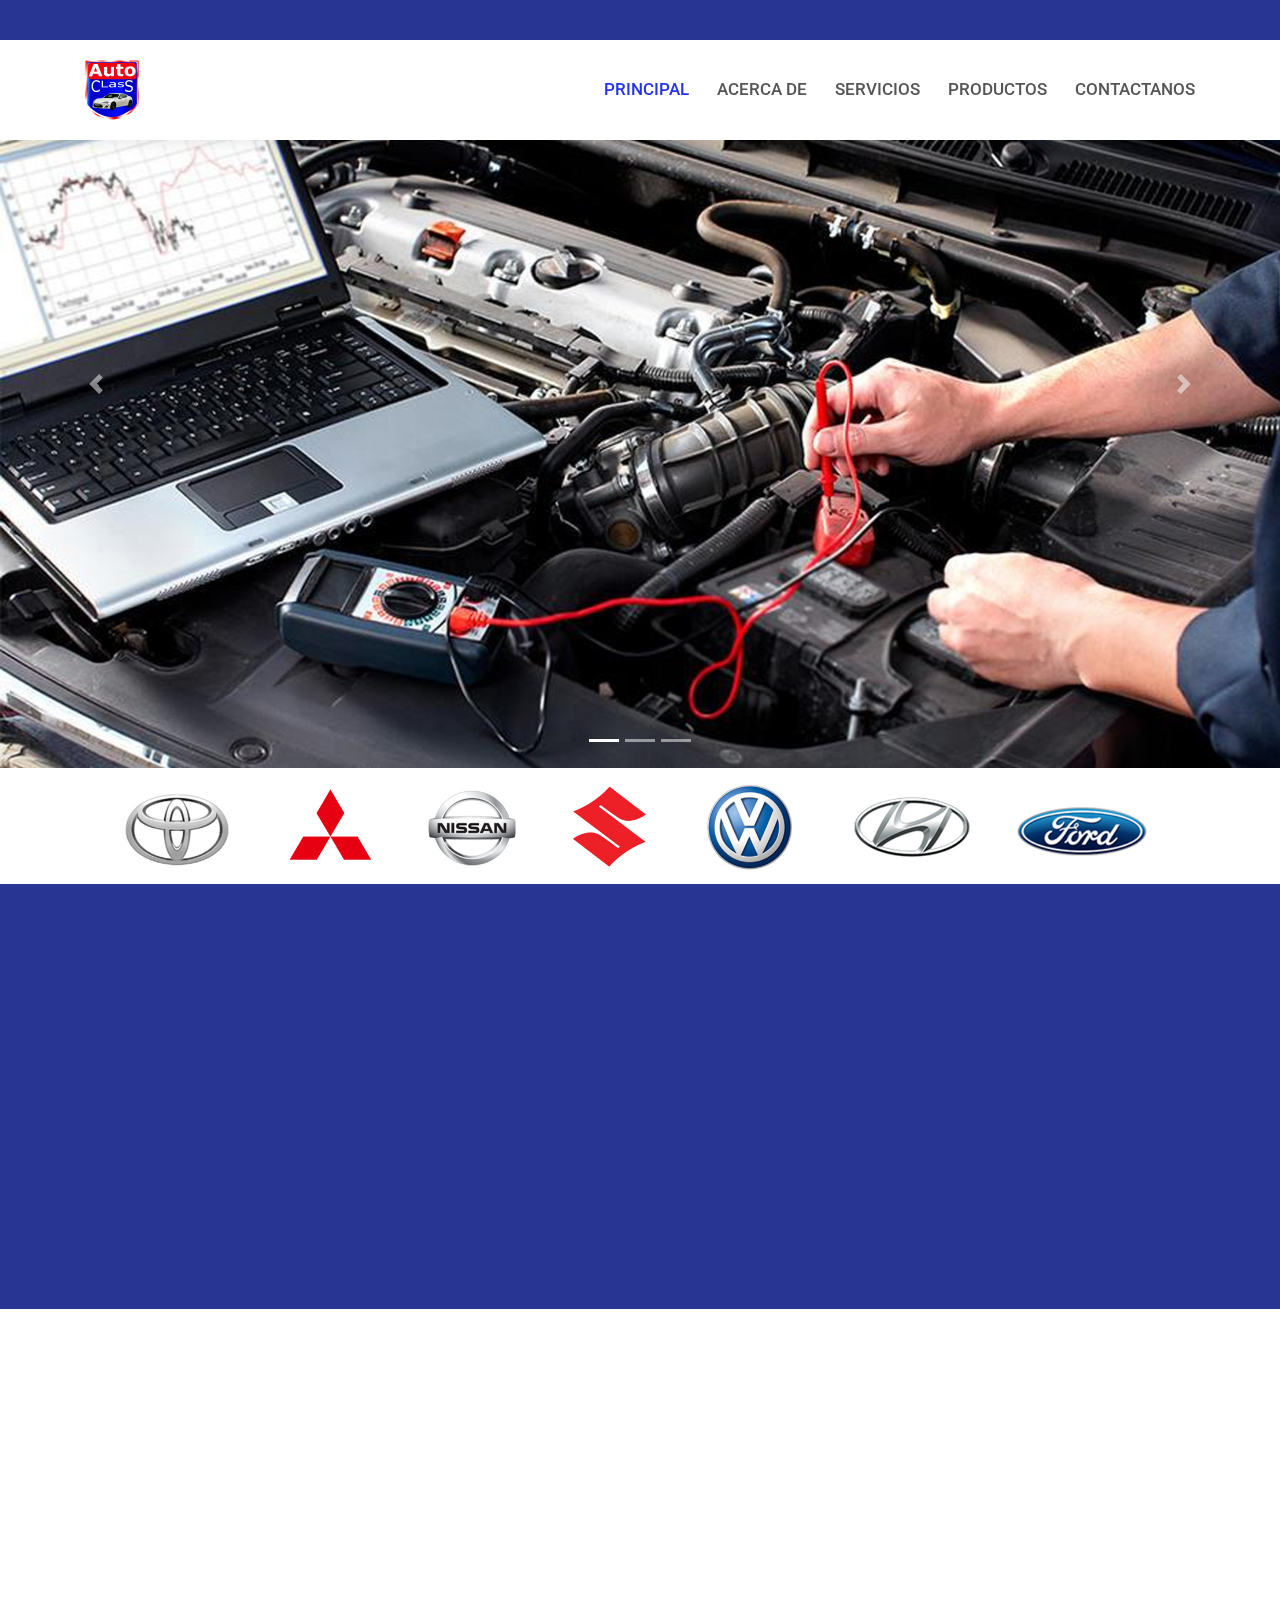
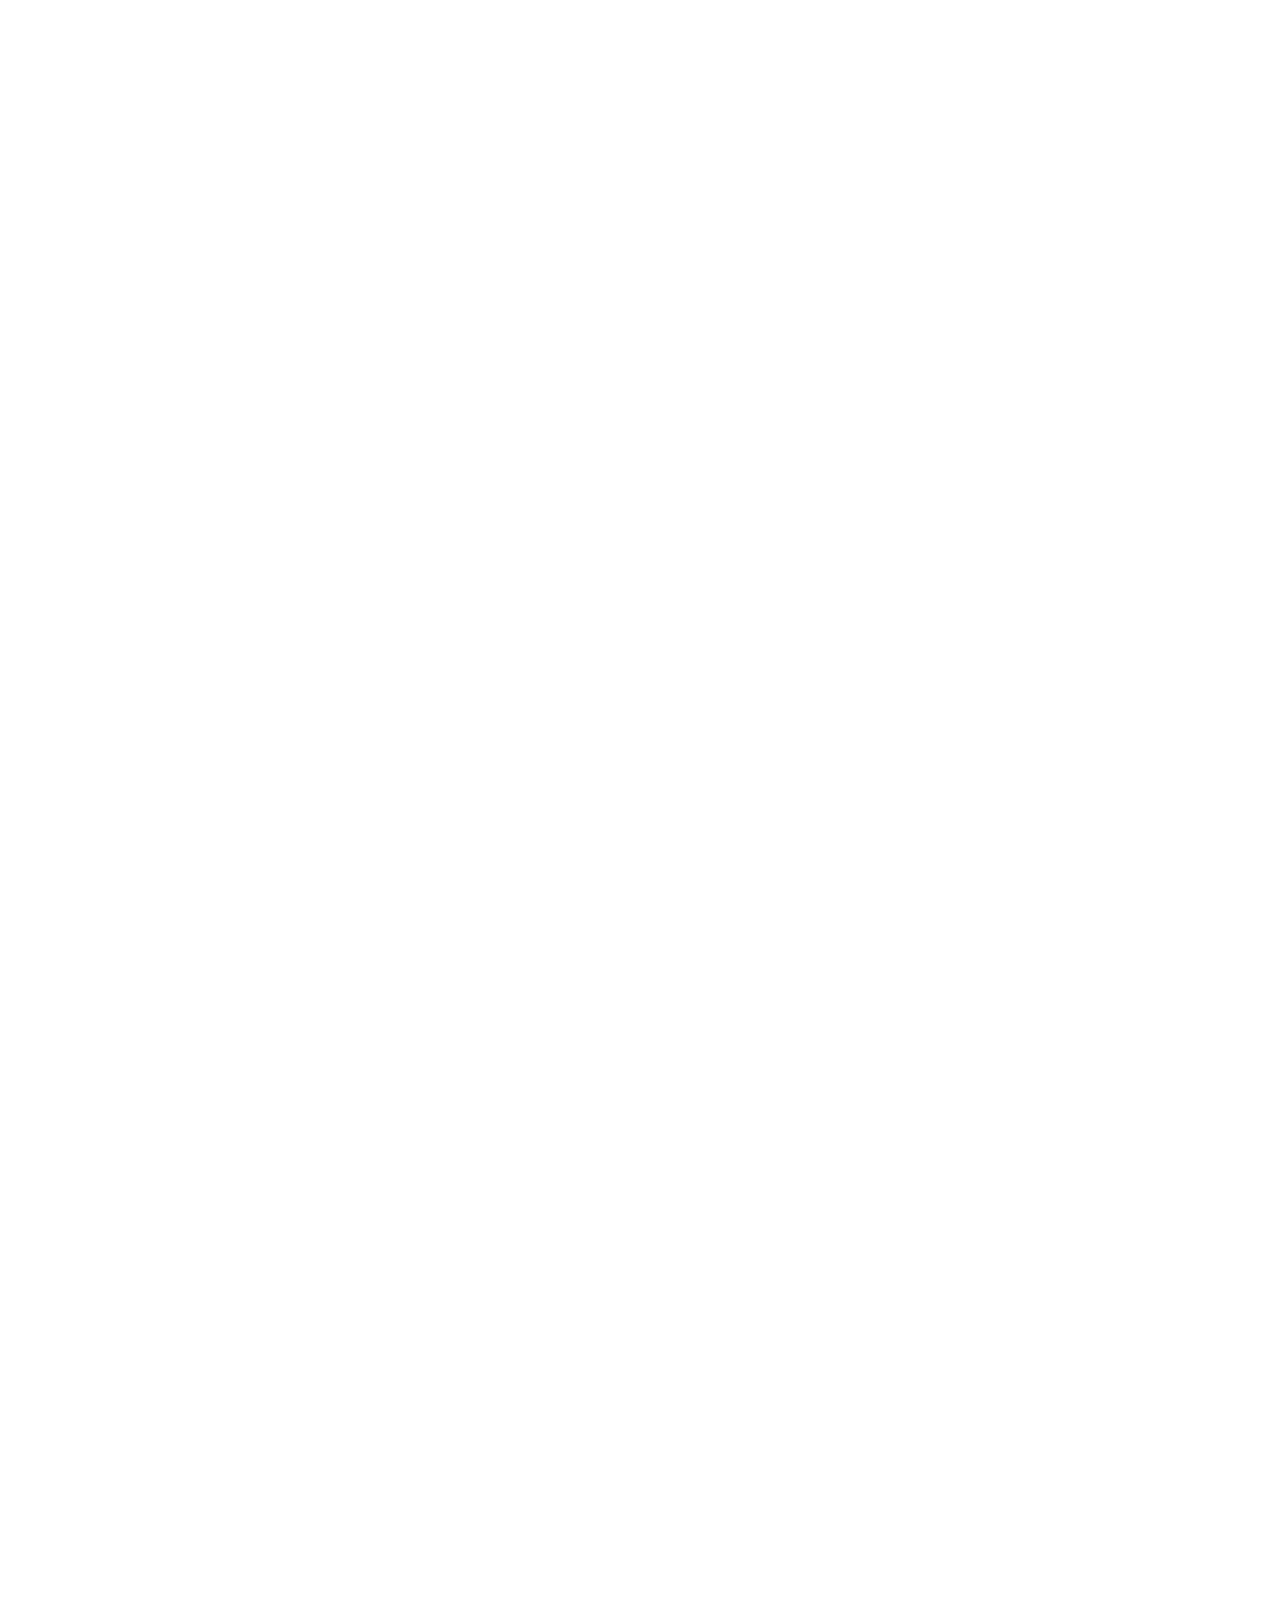
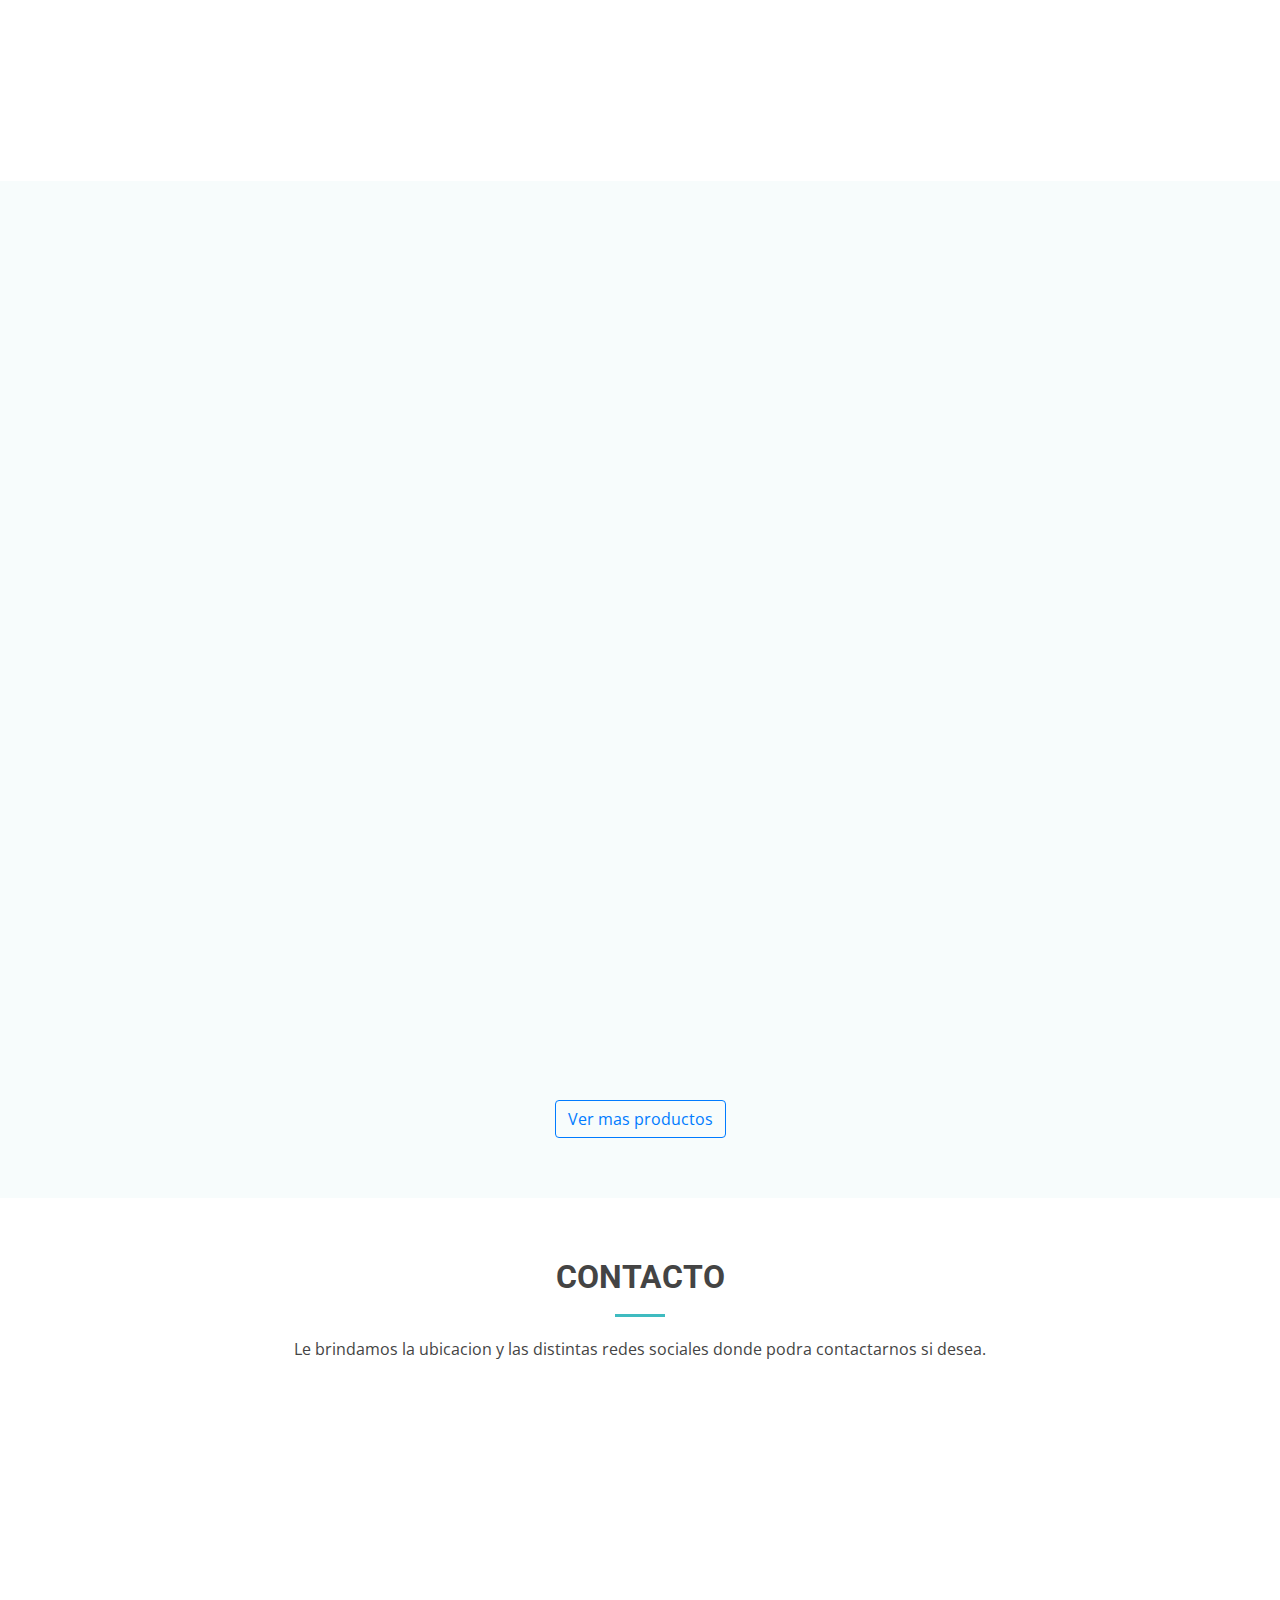
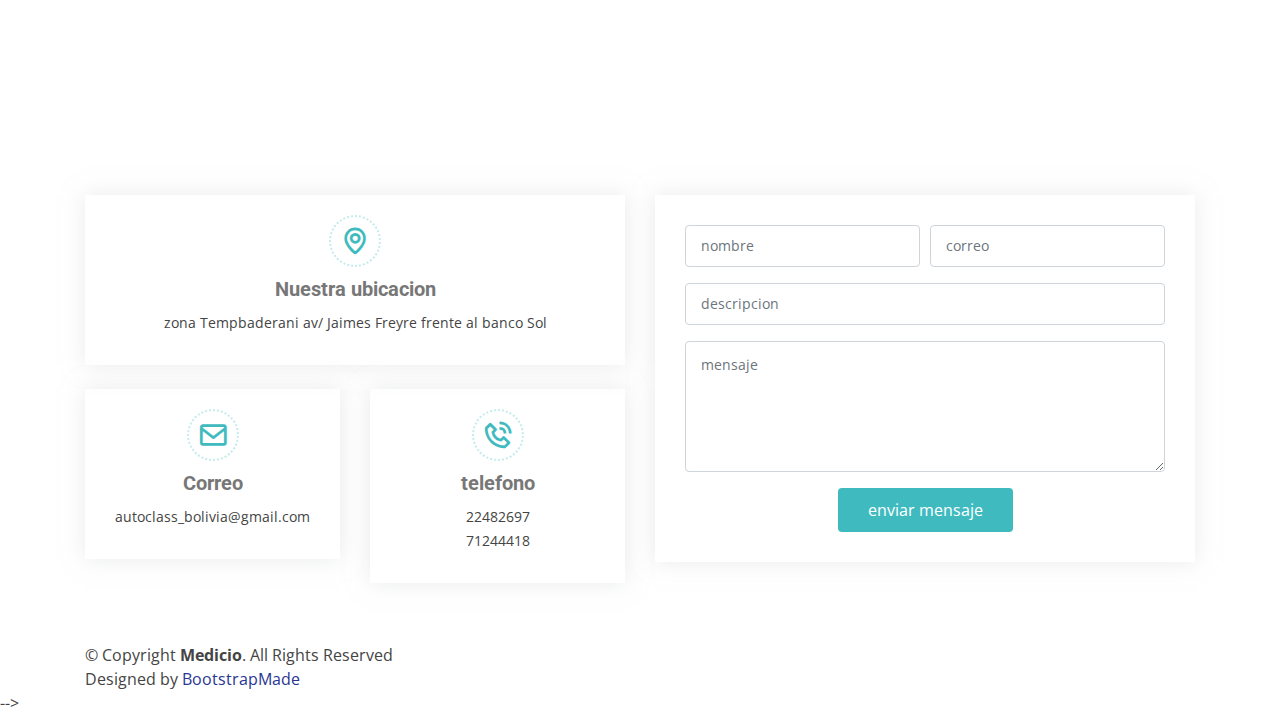
<file: index.html>
<!DOCTYPE html>
<html lang="en">

<head>
  <meta charset="utf-8">
  <meta content="width=device-width, initial-scale=1.0" name="viewport">

  <title>Auto Class</title>
  <meta content="" name="descriptison">
  <meta content="" name="keywords">

  <!-- Favicons -->
  <link href="assets/img/favicon.png" rel="icon">
  <link href="assets/img/apple-touch-icon.png" rel="apple-touch-icon">

  <!-- Google Fonts -->
  <link href="https://fonts.googleapis.com/css?family=Open+Sans:300,300i,400,400i,600,600i,700,700i|Roboto:300,300i,400,400i,500,500i,600,600i,700,700i|Poppins:300,300i,400,400i,500,500i,600,600i,700,700i" rel="stylesheet">

  <!-- Vendor CSS Files -->
  <link href="assets/vendor/bootstrap/css/bootstrap.min.css" rel="stylesheet">
  <link href="assets/vendor/icofont/icofont.min.css" rel="stylesheet">
  <link href="assets/vendor/boxicons/css/boxicons.min.css" rel="stylesheet">
  <link href="assets/vendor/animate.css/animate.min.css" rel="stylesheet">
  <link href="assets/vendor/owl.carousel/assets/owl.carousel.min.css" rel="stylesheet">
  <link href="assets/vendor/venobox/venobox.css" rel="stylesheet">
  <link href="assets/vendor/aos/aos.css" rel="stylesheet">

  <!-- Template Main CSS File -->
  <link href="assets/css/style.css" rel="stylesheet">

</head>

<body>

  <!-- =======  top barra ======= -->
  <div id="topbar" class="d-none d-lg-flex align-items-center fixed-top">
    <div class="container d-flex align-items-center justify-content-between">
      <div class="d-flex align-items-center">

      </div>
      <div class="d-flex align-items-center">

      </div>
    </div>
  </div>
  <!-- ======= encabezado header ======= -->
  <header id="header" class="fixed-top">
   <div class="container d-flex align-items-center">

      <a href="index.html" class="logo mr-auto"><img src="assets/img/logo.png" alt="logo Auto Class"></a>
      <nav class="nav-menu d-none d-lg-block">
        <ul>
          <li class="active"><a href="#main">Principal</a></li>
          <li><a href="#Acercade">Acerca de </a></li>
          <li><a href="#Servicios">Servicios</a></li>
          <li><a href="#Productos">Productos</a></li>
          <li><a href="#Contactanos">contactanos</a></li>
        </ul>
      </nav><!-- .nav-menu -->
      <!--<a href="#appointment" class="appointment-btn scrollto"><span class="d-none d-md-inline">Make an</span> Appointment</a>-->
      </div>
  </header><!-- End Header encabezado-->

  <main id="main">
  <!-- =======  ======= -->
  <div id="hero fixed-top">
    <div id="heroCarousel" class="carousel slide carousel-fade" data-ride="carousel">

      <ol class="carousel-indicators" id="hero-carousel-indicators"></ol>

      <div class="carousel-inner" role="listbox">

        <!-- Slide 1 -->
        <div class="carousel-item active"
       >
          <img src="assets/img/slide/slide-1.jpg" class="img-fluid" alt="Responsive image">
        </div>

        <!-- Slide 2 -->
        <div class="carousel-item" >
          <img src="assets/img/slide/slide-2.jpg" class="img-fluid" alt="Responsive image"> 
        </div>

        <!-- Slide 3 -->
        <div class="carousel-item">
          <img src="assets/img/slide/slide-3.jpg" class="img-fluid" alt="Responsive image"> 
        
      </div>

      <a class="carousel-control-prev" href="#heroCarousel" role="button" data-slide="prev">
        <span class="carousel-control-prev-icon icofont-simple-left" aria-hidden="true"></span>
        <span class="sr-only">Previous</span>
      </a>

      <a class="carousel-control-next" href="#heroCarousel" role="button" data-slide="next">
        <span class="carousel-control-next-icon icofont-simple-right" aria-hidden="true"></span>
        <span class="sr-only">Next</span>
      </a>

    </div>
  </div><!-- End Hero -->


       <!-- ======= Gallery Section ======= -->
    <div id="gallery1" class="gallery1">
      <div class="container" data-aos="fade-up">
        <img src="assets/img/marcas/marcas1.jpg" class="img-fluid" alt="Responsive image">
      </div>
    </div>
    <section id="Acercade" class="cta">
      <div class="container" data-aos="zoom-in">
      <h2 class="fw-300 centrar-texto text-center">Más Sobre Nosotros</h2> <br><br>

      <div class="iconos-nosotros">
          <div class="icono">
              <img src="assets/img/nosotros/mision.png" alt="Icono mision"><br><br>
              <h3>Mision</h3>
              <p>Brindar un servicio de calidad  a nuestros clientes promocionando productos y servicios en electricidad y electrónica automotriz</p>
          </div>

          <div class="icono">
              <img src="assets/img/nosotros/vision.png" alt="Icono vision"><br><br>
              <h3>Vision</h3>
              <p>Ser una empresa de productos y servicios competitivo.</p>
          </div>

          <div class="icono">
              <img src="assets/img/nosotros/objetivo.png" alt="Icono objetivo"><br><br>
              <h3>Objetivo</h3>
              <p>satisfacer a nuestros clientes, brindándoles atención personalizada, con personal calificado</p>
          </div>
      </div>
    </section>

    <!-- ======= Gallery Section ======= -->
    <section id="gallery" class="gallery">
      <div class="container" data-aos="fade-up">

        <div class="section-title">
          <h2>Galeria</h2>
        </div>
        <div class="owl-carousel gallery-carousel" data-aos="fade-up" data-aos-delay="100">
          <a href="assets/img/gallery/gallery-1.jpg" class="venobox" data-gall="gallery-carousel"><img src="assets/img/gallery/gallery-1.jpg" alt=""></a>
          <a href="assets/img/gallery/gallery-2.jpg" class="venobox" data-gall="gallery-carousel"><img src="assets/img/gallery/gallery-2.jpg" alt=""></a>
          <a href="assets/img/gallery/gallery-3.jpg" class="venobox" data-gall="gallery-carousel"><img src="assets/img/gallery/gallery-3.jpg" alt=""></a>
          <a href="assets/img/gallery/gallery-4.jpg" class="venobox" data-gall="gallery-carousel"><img src="assets/img/gallery/gallery-4.jpg" alt=""></a>
          <a href="assets/img/gallery/gallery-5.jpg" class="venobox" data-gall="gallery-carousel"><img src="assets/img/gallery/gallery-5.jpg" alt=""></a>
          <a href="assets/img/gallery/gallery-6.jpg" class="venobox" data-gall="gallery-carousel"><img src="assets/img/gallery/gallery-6.jpg" alt=""></a>
          <a href="assets/img/gallery/gallery-7.jpg" class="venobox" data-gall="gallery-carousel"><img src="assets/img/gallery/gallery-7.jpg" alt=""></a>
          <a href="assets/img/gallery/gallery-8.jpg" class="venobox" data-gall="gallery-carousel"><img src="assets/img/gallery/gallery-8.jpg" alt=""></a>
        </div>

      </div>
    </section><!-- End Gallery Section -->
    <!-- ======= Servicios Section ======= -->
    <section id="Servicios" class="Servicios Servicios">
      <div class="container" data-aos="fade-up">
        <div class="section-title">
          <h2>Servicios</h2>
          <p>Los servicios que ofrecemos para su vehiculo son de muy buena calidad.</p>
        </div>
        <div class="row" id="demo">
        </div>
      </div>
    </section><!-- End Servicios Section -->
    <div class="modal fade" id="myModal" tabindex="-1" role="dialog" aria-labelledby="myModalLabel" aria-hidden="true">
      <div class="modal-dialog">
        <div class="modal-content">
          <div class="modal-header">
            <h4 id="titulo" class="modal-title" id="myModalLabel"></h4>
            <button type="button" class="close" data-dismiss="modal" aria-hidden="true">X</button>
          </div>
          <div class="modal-body">
            <p>Arneta Center - Cubao</p>
            <div id="imagen" class="text-center">

            </div>

            <p id="descript"></p>
          </div>
          <div class="modal-footer">
            <button type="button" class="btn btn-primary" data-dismiss="modal">Atras</button>
          </div>
        </div>
        <!-- /.modal-content -->
      </div>
      <!-- /.modal-dialog -->
    </div>
    <!-- ======= Testimonials Section ======= -->
    <section id="testimonials" class="testimonials">
      <div class="container" data-aos="fade-up">

        <div class="section-title">
          <h2>Testimoniales</h2>
        </div>

        <div class="owl-carousel testimonials-carousel" data-aos="fade-up" data-aos-delay="100">

          <div class="testimonial-item">
            <p>
              <i class="bx bxs-quote-alt-left quote-icon-left"></i>
               Hace unos 10 años que soy cliente de  "Auto Clas" y puedo confirmar que brindan un servicio de calidad. Nunca tube un inconveniente con elarreglo de mis autos, la empresa es buena.
              <i class="bx bxs-quote-alt-right quote-icon-right"></i>
            </p>
            <img src="assets/img/testimonials/testimonials-1.jpg" class="testimonial-img" alt="">
            <h3>Jorge Arias</h3>
            <h4>Cliente</h4>
          </div>

          <div class="testimonial-item">
            <p>
              <i class="bx bxs-quote-alt-left quote-icon-left"></i>
             Conoci "Auto Class" por un amigo me agrado la atencion y el servicio variado que ofrecen, siempre que llevo mi vehiculo a reparacion, me realizan un buen trabajo y sobretodo me dan confianza.
              <i class="bx bxs-quote-alt-right quote-icon-right"></i>
            </p>
            <img src="assets/img/testimonials/testimonials-2.jpg" class="testimonial-img" alt="">
            <h3>Vilma Mercedez</h3>
            <h4>Cliente</h4>
          </div>
          <div class="testimonial-item">
            <p>
              <i class="bx bxs-quote-alt-left quote-icon-left"></i>
            trabajo con "Auto Class" por mas de  5 años, todo los vehiculos de mi empresa son reparados en "Auto CLass" y estoy muy conforme con los servicios y los productos que me ofrecen.
              <i class="bx bxs-quote-alt-right quote-icon-right"></i>
            </p>
            <img src="assets/img/testimonials/testimonials-2.jpg" class="testimonial-img" alt="">
            <h3>Nicolas Vera</h3>
            <h4>Cliente</h4>
          </div>
        </div>
      </div>
    </section><!-- End Testimonials Section -->

    <!-- =======PRODUCTOS======= -->
    <section id="Productos" class="doctors section-bg">
      <div class="container" data-aos="fade-up">

        <div class="section-title">
          <h2>PRODUCTOS</h2>
          <p>Magnam dolores commodi suscipit. Necessitatibus eius consequatur ex aliquid fuga eum quidem. Sit sint consectetur velit. Quisquam quos quisquam cupiditate. Et nemo qui impedit suscipit alias ea. Quia fugiat sit in iste officiis commodi quidem hic quas.</p>
        </div>

        <div class="row" id="producto">

        </div>

      </div>
      <div class="text-center">
        <a href="productos.html" type="button" class="btn btn-outline-primary" >Ver mas productos</a>
      </div>
    </section><!-- End Doctors Section -->

    <div class="modal fade" id="myModalito" tabindex="-1" role="dialog" aria-labelledby="myModalLabel" aria-hidden="true">
      <div class="modal-dialog">
        <div class="modal-content">
          <div class="modal-header">
            <h4 id="titulopro" class="modal-title" id="myModalLabel"></h4>
            <button type="button" class="close" data-dismiss="modal" aria-hidden="true">X</button>
          </div>
          <div class="modal-body">
            <p>Arneta Center - Cubao</p>
            <div id="imagenpro" class="text-center">

            </div>

            <p id="descriptpro"></p>
          </div>
          <div class="modal-footer">
            <button type="button" class="btn btn-primary" data-dismiss="modal">Atras</button>
          </div>
        </div>
        <!-- /.modal-content -->
      </div>
      <!-- /.modal-dialog -->
    </div>


    <!-- ======= Contact Section ======= -->
    <section id="Contactanos" class="contact">
      <div class="container">

        <div class="section-title">
          <h2>Contacto</h2>
          <p>Le brindamos la ubicacion y las distintas redes sociales donde podra contactarnos si desea. </p>
        </div>

      </div>

      <div>
        <iframe src="https://www.google.com/maps/embed?pb=!1m18!1m12!1m3!1d1912.6399895199145!2d-68.14056643597176!3d-16.51195708517263!2m3!1f0!2f0!3f0!3m2!1i1024!2i768!4f13.1!3m3!1m2!1s0x0%3A0x3e0fd0b8cc3903d4!2sAuto%20Class!5e0!3m2!1ses-419!2sbo!4v1608247702340!5m2!1ses-419!2sbo" width="100%" height="350" frameborder="0" style="border:0;" allowfullscreen="" aria-hidden="false" tabindex="0"></iframe>
      </div>

      <div class="container">

        <div class="row mt-5">

          <div class="col-lg-6">

            <div class="row">
              <div class="col-md-12">
                <div class="info-box">
                  <i class="bx bx-map"></i>
                  <h3>Nuestra ubicacion</h3>
                  <p>zona Tempbaderani av/ Jaimes Freyre frente al banco Sol </p>
                </div>
              </div>
              <div class="col-md-6">
                <div class="info-box mt-4">
                  <i class="bx bx-envelope"></i>
                  <h3>Correo</h3>
                  <p>autoclass_bolivia@gmail.com</p>
                </div>
              </div>
              <div class="col-md-6">
                <div class="info-box mt-4">
                  <i class="bx bx-phone-call"></i>
                  <h3>telefono</h3>
                  <p>22482697<br>71244418</p>
                </div>
              </div>
            </div>

          </div>

          <div class="col-lg-6">
            <form action="forms/contact.php" method="post" role="form" class="php-email-form">
              <div class="form-row">
                <div class="col form-group">
                  <input type="text" name="name" class="form-control" id="name" placeholder="nombre" data-rule="minlen:4" data-msg="Please enter at least 4 chars" />
                  <div class="validate"></div>
                </div>
                <div class="col form-group">
                  <input type="email" class="form-control" name="email" id="email" placeholder="correo" data-rule="email" data-msg="Please enter a valid email" />
                  <div class="validate"></div>
                </div>
              </div>
              <div class="form-group">
                <input type="text" class="form-control" name="subject" id="subject" placeholder="descripcion" data-rule="minlen:4" data-msg="Please enter at least 8 chars of subject" />
                <div class="validate"></div>
              </div>
              <div class="form-group">
                <textarea class="form-control" name="message" rows="5" data-rule="required" data-msg="Please write something for us" placeholder="mensaje"></textarea>
                <div class="validate"></div>
              </div>
              <div class="mb-3">
                <div class="loading">Loading</div>
                <div class="error-message"></div>
                <div class="sent-message">Your message has been sent. Thank you!</div>
              </div>
              <div class="text-center"><button type="submit">enviar mensaje</button></div>
            </form>
          </div>

        </div>

      </div>
    </section><!-- End Contact Section -->

  </main><!-- End #main -->

</div>

    <div class="container">
      <div class="copyright">
        &copy; Copyright <strong><span>Medicio</span></strong>. All Rights Reserved
      </div>
      <div class="credits">
       Designed by <a href="https://bootstrapmade.com/">BootstrapMade</a>
      </div>
    </div>-->
   </footer>

  <div id="preloader"></div>
  <a href="#" class="back-to-top"><i class="icofont-simple-up"></i></a>
  <script src="index.js"></script>
  <link href="styleNew.css" rel="stylesheet">
  <!-- Vendor JS Files -->
  <script src="assets/vendor/jquery/jquery.min.js"></script>
  <script src="assets/vendor/bootstrap/js/bootstrap.bundle.min.js"></script>
  <script src="assets/vendor/jquery.easing/jquery.easing.min.js"></script>
  <script src="assets/vendor/php-email-form/validate.js"></script>
  <script src="assets/vendor/waypoints/jquery.waypoints.min.js"></script>
  <script src="assets/vendor/counterup/counterup.min.js"></script>
  <script src="assets/vendor/owl.carousel/owl.carousel.min.js"></script>
  <script src="assets/vendor/venobox/venobox.min.js"></script>
  <script src="assets/vendor/aos/aos.js"></script>

  <!-- Template Main JS File -->
  <script src="assets/js/main.js"></script>

</body>

</html>
</file>
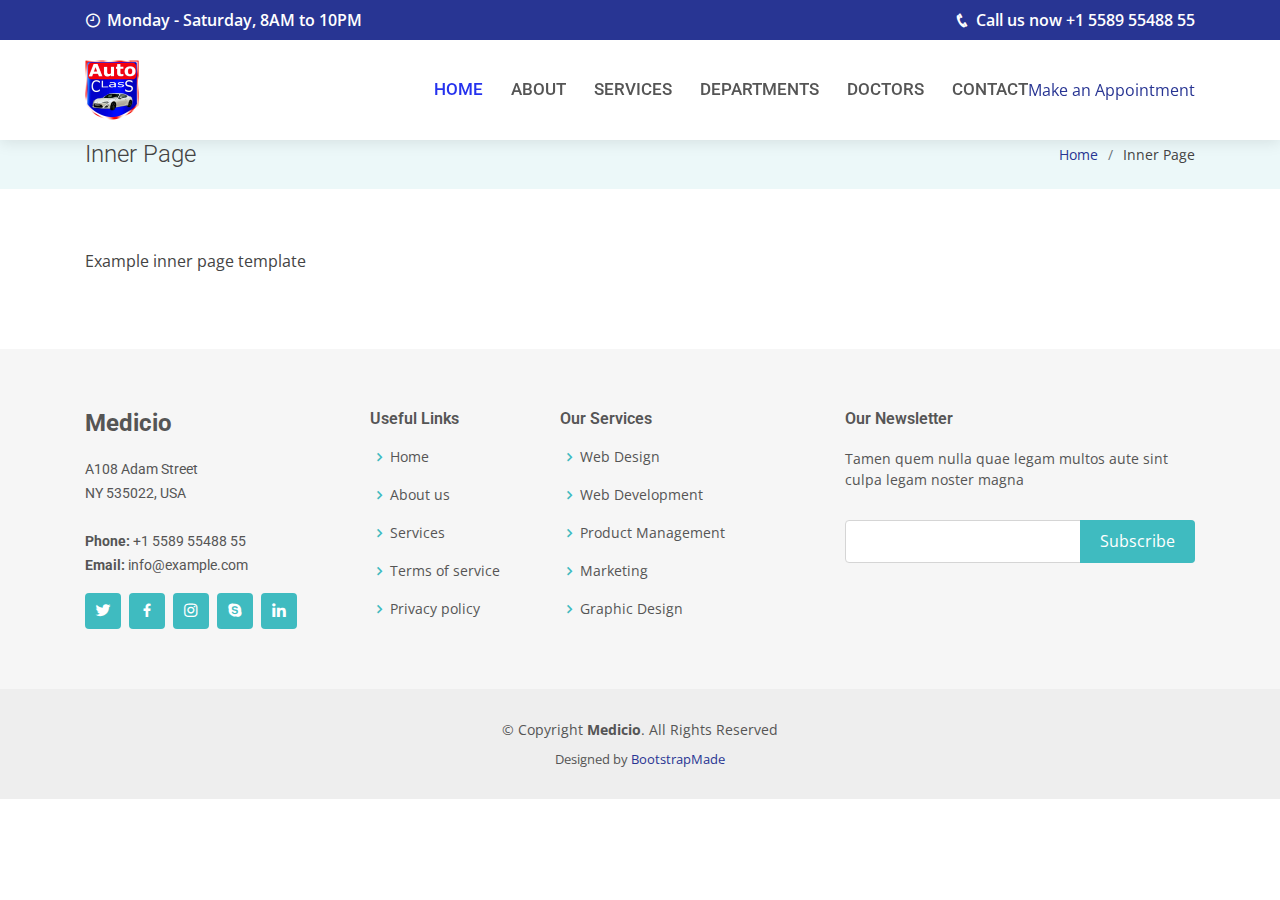
<file: inner-page.html>
<!DOCTYPE html>
<html lang="en">

<head>
  <meta charset="utf-8">
  <meta content="width=device-width, initial-scale=1.0" name="viewport">

  <title>Inner Page - Medicio Bootstrap Template</title>
  <meta content="" name="descriptison">
  <meta content="" name="keywords">

  <!-- Favicons -->
  <link href="assets/img/favicon.png" rel="icon">
  <link href="assets/img/apple-touch-icon.png" rel="apple-touch-icon">

  <!-- Google Fonts -->
  <link href="https://fonts.googleapis.com/css?family=Open+Sans:300,300i,400,400i,600,600i,700,700i|Roboto:300,300i,400,400i,500,500i,600,600i,700,700i|Poppins:300,300i,400,400i,500,500i,600,600i,700,700i" rel="stylesheet">

  <!-- Vendor CSS Files -->
  <link href="assets/vendor/bootstrap/css/bootstrap.min.css" rel="stylesheet">
  <link href="assets/vendor/icofont/icofont.min.css" rel="stylesheet">
  <link href="assets/vendor/boxicons/css/boxicons.min.css" rel="stylesheet">
  <link href="assets/vendor/animate.css/animate.min.css" rel="stylesheet">
  <link href="assets/vendor/owl.carousel/assets/owl.carousel.min.css" rel="stylesheet">
  <link href="assets/vendor/venobox/venobox.css" rel="stylesheet">
  <link href="assets/vendor/aos/aos.css" rel="stylesheet">

  <!-- Template Main CSS File -->
  <link href="assets/css/style.css" rel="stylesheet">

  <!-- =======================================================
  * Template Name: Medicio - v2.0.0
  * Template URL: https://bootstrapmade.com/medicio-free-bootstrap-theme/
  * Author: BootstrapMade.com
  * License: https://bootstrapmade.com/license/
  ======================================================== -->
</head>

<body>

  <!-- ======= Top Bar ======= -->
  <div id="topbar" class="d-none d-lg-flex align-items-center fixed-top">
    <div class="container d-flex align-items-center justify-content-between">
      <div class="d-flex align-items-center">
        <i class="icofont-clock-time"></i> Monday - Saturday, 8AM to 10PM
      </div>
      <div class="d-flex align-items-center">
        <i class="icofont-phone"></i> Call us now +1 5589 55488 55
      </div>
    </div>
  </div>

  <!-- ======= Header ======= -->
  <header id="header" class="fixed-top">
    <div class="container d-flex align-items-center">

      <a href="index.html" class="logo mr-auto"><img src="assets/img/logo.png" alt=""></a>
      <!-- Uncomment below if you prefer to use an image logo -->
      <!-- <h1 class="logo mr-auto"><a href="index.html">Medicio</a></h1> -->

      <nav class="nav-menu d-none d-lg-block">
        <ul>
          <li class="active"><a href="index.html">Home</a></li>
          <li><a href="#about">About</a></li>
          <li><a href="#services">Services</a></li>
          <li><a href="#departments">Departments</a></li>
          <li><a href="#doctors">Doctors</a></li>
          <!-- <li class="drop-down"><a href="">Drop Down</a>
          <ul>
            <li><a href="#">Drop Down 1</a></li>
            <li class="drop-down"><a href="#">Deep Drop Down</a>
              <ul>
                <li><a href="#">Deep Drop Down 1</a></li>
                <li><a href="#">Deep Drop Down 2</a></li>
                <li><a href="#">Deep Drop Down 3</a></li>
                <li><a href="#">Deep Drop Down 4</a></li>
                <li><a href="#">Deep Drop Down 5</a></li>
              </ul>
            </li>
            <li><a href="#">Drop Down 2</a></li>
            <li><a href="#">Drop Down 3</a></li>
            <li><a href="#">Drop Down 4</a></li>
          </ul>
        </li> -->
          <li><a href="#contact">Contact</a></li>

        </ul>
      </nav><!-- .nav-menu -->

      <a href="#appointment" class="appointment-btn scrollto"><span class="d-none d-md-inline">Make an</span> Appointment</a>

    </div>
  </header><!-- End Header -->

  <main id="main">

    <!-- ======= Breadcrumbs Section ======= -->
    <section class="breadcrumbs">
      <div class="container">

        <div class="d-flex justify-content-between align-items-center">
          <h2>Inner Page</h2>
          <ol>
            <li><a href="index.html">Home</a></li>
            <li>Inner Page</li>
          </ol>
        </div>

      </div>
    </section><!-- End Breadcrumbs Section -->

    <section class="inner-page">
      <div class="container">
        <p>
          Example inner page template
        </p>
      </div>
    </section>

  </main><!-- End #main -->

  <!-- ======= Footer ======= -->
  <footer id="footer">
    <div class="footer-top">
      <div class="container">
        <div class="row">

          <div class="col-lg-3 col-md-6">
            <div class="footer-info">
              <h3>Medicio</h3>
              <p>
                A108 Adam Street <br>
                NY 535022, USA<br><br>
                <strong>Phone:</strong> +1 5589 55488 55<br>
                <strong>Email:</strong> info@example.com<br>
              </p>
              <div class="social-links mt-3">
                <a href="#" class="twitter"><i class="bx bxl-twitter"></i></a>
                <a href="#" class="facebook"><i class="bx bxl-facebook"></i></a>
                <a href="#" class="instagram"><i class="bx bxl-instagram"></i></a>
                <a href="#" class="google-plus"><i class="bx bxl-skype"></i></a>
                <a href="#" class="linkedin"><i class="bx bxl-linkedin"></i></a>
              </div>
            </div>
          </div>

          <div class="col-lg-2 col-md-6 footer-links">
            <h4>Useful Links</h4>
            <ul>
              <li><i class="bx bx-chevron-right"></i> <a href="#">Home</a></li>
              <li><i class="bx bx-chevron-right"></i> <a href="#">About us</a></li>
              <li><i class="bx bx-chevron-right"></i> <a href="#">Services</a></li>
              <li><i class="bx bx-chevron-right"></i> <a href="#">Terms of service</a></li>
              <li><i class="bx bx-chevron-right"></i> <a href="#">Privacy policy</a></li>
            </ul>
          </div>

          <div class="col-lg-3 col-md-6 footer-links">
            <h4>Our Services</h4>
            <ul>
              <li><i class="bx bx-chevron-right"></i> <a href="#">Web Design</a></li>
              <li><i class="bx bx-chevron-right"></i> <a href="#">Web Development</a></li>
              <li><i class="bx bx-chevron-right"></i> <a href="#">Product Management</a></li>
              <li><i class="bx bx-chevron-right"></i> <a href="#">Marketing</a></li>
              <li><i class="bx bx-chevron-right"></i> <a href="#">Graphic Design</a></li>
            </ul>
          </div>

          <div class="col-lg-4 col-md-6 footer-newsletter">
            <h4>Our Newsletter</h4>
            <p>Tamen quem nulla quae legam multos aute sint culpa legam noster magna</p>
            <form action="" method="post">
              <input type="email" name="email"><input type="submit" value="Subscribe">
            </form>

          </div>

        </div>
      </div>
    </div>

    <div class="container">
      <div class="copyright">
        &copy; Copyright <strong><span>Medicio</span></strong>. All Rights Reserved
      </div>
      <div class="credits">
        <!-- All the links in the footer should remain intact. -->
        <!-- You can delete the links only if you purchased the pro version. -->
        <!-- Licensing information: https://bootstrapmade.com/license/ -->
        <!-- Purchase the pro version with working PHP/AJAX contact form: https://bootstrapmade.com/medicio-free-bootstrap-theme/ -->
        Designed by <a href="https://bootstrapmade.com/">BootstrapMade</a>
      </div>
    </div>
  </footer><!-- End Footer -->

  <div id="preloader"></div>
  <a href="#" class="back-to-top"><i class="icofont-simple-up"></i></a>

  <!-- Vendor JS Files -->
  <script src="assets/vendor/jquery/jquery.min.js"></script>
  <script src="assets/vendor/bootstrap/js/bootstrap.bundle.min.js"></script>
  <script src="assets/vendor/jquery.easing/jquery.easing.min.js"></script>
  <script src="assets/vendor/php-email-form/validate.js"></script>
  <script src="assets/vendor/waypoints/jquery.waypoints.min.js"></script>
  <script src="assets/vendor/counterup/counterup.min.js"></script>
  <script src="assets/vendor/owl.carousel/owl.carousel.min.js"></script>
  <script src="assets/vendor/venobox/venobox.min.js"></script>
  <script src="assets/vendor/aos/aos.js"></script>

  <!-- Template Main JS File -->
  <script src="assets/js/main.js"></script>

</body>

</html>
</file>
<file: assets/vendor/venobox/venobox.css>
/* ------ venobox.css --------*/
.vbox-overlay *, .vbox-overlay *:before, .vbox-overlay *:after{
    -webkit-backface-visibility: hidden;
    -webkit-box-sizing:border-box;
    -moz-box-sizing:border-box;
    box-sizing:border-box;
}
.vbox-overlay * { 
    -webkit-backface-visibility: visible;
    backface-visibility: visible;
}
.vbox-overlay{
    display: -webkit-flex;
    display: flex;
    -webkit-flex-direction: column;
    flex-direction: column;
    -webkit-justify-content: center;
    justify-content: center;
    -webkit-align-items: center;
    align-items: center;
    position: fixed;
    left: 0;
    top: 0;
    bottom: 0;
    right: 0;
    z-index: 999999;
}

/* ----- navigation ----- */
.vbox-title{
    width: 100%;
    height: 40px;
    float: left;
    text-align: center;
    line-height: 28px;
    font-size: 12px;
    padding: 6px 50px;
    overflow: hidden;
    position: fixed;
    display: none;
    left: 0;
    z-index: 89;
}
.vbox-close{
    cursor: pointer;
    position: fixed;
    top: -1px;
    right: 0;
    width: 50px;
    height: 40px;
    padding: 6px;
    display: block;
    background-position:10px center;
    overflow: hidden;
    font-size: 24px;
    line-height: 1;
    text-align: center;
    z-index: 99;
}
.vbox-left{
    cursor: pointer;
    position: fixed;
    left: 0;
    height: 40px;
    overflow: hidden;
    line-height: 28px;
    font-size: 12px;
    z-index: 99;
    display: flex;
    align-items:center;
}
.vbox-num{
    display: inline-block;
    margin: 6px 0 6px 15px;
}
/* ----- Social share ----- */
.vbox-share{
    line-height: 28px;
    font-size: 12px;
    overflow: hidden;
    position: fixed;
    left: 0;
    z-index: 98;
    display: flex;
    align-items:center;
    justify-content: center;
    width: 100%;
    text-align: center;
}
.vbox-share svg{
    max-height: 28px;
    width: 28px;
    z-index: 10;
    margin-left: 12px;
    margin-top: 6px;
    margin-bottom: 6px;
    vertical-align: middle;
}


/* ----- navigation ARROWS ----- */
.vbox-next, .vbox-prev{
    position: fixed;
    top: 50%;
    margin-top: -15px;
    overflow: hidden;
    cursor: pointer;
    display: block;
    width: 45px;
    height: 45px;
    z-index: 99;
}
.vbox-next span, .vbox-prev span{
    position: relative;
    width: 20px;
    height: 20px;
    border: 2px solid transparent;
    border-top-color: #B6B6B6;
    border-right-color: #B6B6B6;
    text-indent: -100px;
    position: absolute;
    top: 8px;
    display: block;
}
.vbox-prev{
    left: 15px;
}
.vbox-next{
    right: 15px;
}
.vbox-prev span{
    left: 10px;
    -ms-transform: rotate(-135deg);
    -webkit-transform: rotate(-135deg);
    transform: rotate(-135deg);
}
.vbox-next span{
    -ms-transform: rotate(45deg);
    -webkit-transform: rotate(45deg);
    transform: rotate(45deg);
    right: 10px;
}
/* ------- inline window ------ */
.vbox-inline{
    width: 420px;
    height: 315px;
    height: 70vh;
    padding: 10px;
    background: #fff;
    margin: 0 auto;
    overflow: auto;
    text-align: left;
}
/* ------- Video & iFrames window ------ */
.venoframe{
    max-width: 100%;
    width: 100%;
    border: none;
    width: 100%;
    height: 260px;
    height: 70vh;
}
.venoframe.vbvid{
    height: 260px;
}
@media (min-width: 768px) {
    .venoframe, .vbox-inline{
        width: 90%;
        height: 360px;
        height: 70vh;
    }
    .venoframe.vbvid{
        width: 640px;
        height: 360px;
    }
}
@media (min-width: 992px) {
    .venoframe, .vbox-inline{
        max-width: 1200px;
        width: 80%;
        height: 540px;
        height: 70vh;
    }
    .venoframe.vbvid{
        width: 960px;
        height: 540px;
    }
}
/* 
Please do NOT edit this part! 
or at least read this note: http://i.imgur.com/7C0ws9e.gif
*/
.vbox-open{
    overflow: hidden;
}
.vbox-container{
    position: absolute;
    left: 0;
    right: 0;
    top: 0;
    bottom: 0;
    overflow-x: hidden;
    overflow-y: scroll;
    overflow-scrolling: touch;
    -webkit-overflow-scrolling: touch;
    z-index: 20;
    max-height: 100%;

}

.vbox-content{
    text-align: center;
    float: left;
    width: 100%;
    position: relative;
    overflow: hidden;
    padding: 20px 4%;
}
.vbox-container img{
    max-width: 100%;
    height: auto;
}
.vbox-figlio{
    box-shadow: 0 0 12px rgba(0,0,0,0.19), 0 6px 6px rgba(0,0,0,0.23);
    max-width: 100%;
    text-align: initial;
}
img.vbox-figlio{
    -webkit-user-select: none;
-khtml-user-select: none;
-moz-user-select: none;
-o-user-select: none;
user-select: none;
}
.vbox-content.swipe-left{
    margin-left: -200px !important;
}
.vbox-content.swipe-right{
    margin-left: 200px !important;
}
.vbox-animated{
    webkit-transition: margin 300ms ease-out;
    transition: margin 300ms ease-out;
}

/* ---------- preloader ----------
 * SPINKIT 
 * http://tobiasahlin.com/spinkit/
-------------------------------- */
.sk-double-bounce,.sk-rotating-plane{width:40px;height:40px;margin:40px auto}.sk-rotating-plane{background-color:#333;-webkit-animation:sk-rotatePlane 1.2s infinite ease-in-out;animation:sk-rotatePlane 1.2s infinite ease-in-out}@-webkit-keyframes sk-rotatePlane{0%{-webkit-transform:perspective(120px) rotateX(0) rotateY(0);transform:perspective(120px) rotateX(0) rotateY(0)}50%{-webkit-transform:perspective(120px) rotateX(-180.1deg) rotateY(0);transform:perspective(120px) rotateX(-180.1deg) rotateY(0)}100%{-webkit-transform:perspective(120px) rotateX(-180deg) rotateY(-179.9deg);transform:perspective(120px) rotateX(-180deg) rotateY(-179.9deg)}}@keyframes sk-rotatePlane{0%{-webkit-transform:perspective(120px) rotateX(0) rotateY(0);transform:perspective(120px) rotateX(0) rotateY(0)}50%{-webkit-transform:perspective(120px) rotateX(-180.1deg) rotateY(0);transform:perspective(120px) rotateX(-180.1deg) rotateY(0)}100%{-webkit-transform:perspective(120px) rotateX(-180deg) rotateY(-179.9deg);transform:perspective(120px) rotateX(-180deg) rotateY(-179.9deg)}}.sk-double-bounce{position:relative}.sk-double-bounce .sk-child{width:100%;height:100%;border-radius:50%;background-color:#333;opacity:.6;position:absolute;top:0;left:0;-webkit-animation:sk-doubleBounce 2s infinite ease-in-out;animation:sk-doubleBounce 2s infinite ease-in-out}.sk-chasing-dots .sk-child,.sk-spinner-pulse,.sk-three-bounce .sk-child{background-color:#333;border-radius:100%}.sk-double-bounce .sk-double-bounce2{-webkit-animation-delay:-1s;animation-delay:-1s}@-webkit-keyframes sk-doubleBounce{0%,100%{-webkit-transform:scale(0);transform:scale(0)}50%{-webkit-transform:scale(1);transform:scale(1)}}@keyframes sk-doubleBounce{0%,100%{-webkit-transform:scale(0);transform:scale(0)}50%{-webkit-transform:scale(1);transform:scale(1)}}.sk-wave{margin:40px auto;width:50px;height:40px;text-align:center;font-size:10px}.sk-wave .sk-rect{background-color:#333;height:100%;width:6px;display:inline-block;-webkit-animation:sk-waveStretchDelay 1.2s infinite ease-in-out;animation:sk-waveStretchDelay 1.2s infinite ease-in-out}.sk-wave .sk-rect1{-webkit-animation-delay:-1.2s;animation-delay:-1.2s}.sk-wave .sk-rect2{-webkit-animation-delay:-1.1s;animation-delay:-1.1s}.sk-wave .sk-rect3{-webkit-animation-delay:-1s;animation-delay:-1s}.sk-wave .sk-rect4{-webkit-animation-delay:-.9s;animation-delay:-.9s}.sk-wave .sk-rect5{-webkit-animation-delay:-.8s;animation-delay:-.8s}@-webkit-keyframes sk-waveStretchDelay{0%,100%,40%{-webkit-transform:scaleY(.4);transform:scaleY(.4)}20%{-webkit-transform:scaleY(1);transform:scaleY(1)}}@keyframes sk-waveStretchDelay{0%,100%,40%{-webkit-transform:scaleY(.4);transform:scaleY(.4)}20%{-webkit-transform:scaleY(1);transform:scaleY(1)}}.sk-wandering-cubes{margin:40px auto;width:40px;height:40px;position:relative}.sk-wandering-cubes .sk-cube{background-color:#333;width:10px;height:10px;position:absolute;top:0;left:0;-webkit-animation:sk-wanderingCube 1.8s ease-in-out -1.8s infinite both;animation:sk-wanderingCube 1.8s ease-in-out -1.8s infinite both}.sk-chasing-dots,.sk-spinner-pulse{width:40px;height:40px;margin:40px auto}.sk-wandering-cubes .sk-cube2{-webkit-animation-delay:-.9s;animation-delay:-.9s}@-webkit-keyframes sk-wanderingCube{0%{-webkit-transform:rotate(0);transform:rotate(0)}25%{-webkit-transform:translateX(30px) rotate(-90deg) scale(.5);transform:translateX(30px) rotate(-90deg) scale(.5)}50%{-webkit-transform:translateX(30px) translateY(30px) rotate(-179deg);transform:translateX(30px) translateY(30px) rotate(-179deg)}50.1%{-webkit-transform:translateX(30px) translateY(30px) rotate(-180deg);transform:translateX(30px) translateY(30px) rotate(-180deg)}75%{-webkit-transform:translateX(0) translateY(30px) rotate(-270deg) scale(.5);transform:translateX(0) translateY(30px) rotate(-270deg) scale(.5)}100%{-webkit-transform:rotate(-360deg);transform:rotate(-360deg)}}@keyframes sk-wanderingCube{0%{-webkit-transform:rotate(0);transform:rotate(0)}25%{-webkit-transform:translateX(30px) rotate(-90deg) scale(.5);transform:translateX(30px) rotate(-90deg) scale(.5)}50%{-webkit-transform:translateX(30px) translateY(30px) rotate(-179deg);transform:translateX(30px) translateY(30px) rotate(-179deg)}50.1%{-webkit-transform:translateX(30px) translateY(30px) rotate(-180deg);transform:translateX(30px) translateY(30px) rotate(-180deg)}75%{-webkit-transform:translateX(0) translateY(30px) rotate(-270deg) scale(.5);transform:translateX(0) translateY(30px) rotate(-270deg) scale(.5)}100%{-webkit-transform:rotate(-360deg);transform:rotate(-360deg)}}.sk-spinner-pulse{-webkit-animation:sk-pulseScaleOut 1s infinite ease-in-out;animation:sk-pulseScaleOut 1s infinite ease-in-out}@-webkit-keyframes sk-pulseScaleOut{0%{-webkit-transform:scale(0);transform:scale(0)}100%{-webkit-transform:scale(1);transform:scale(1);opacity:0}}@keyframes sk-pulseScaleOut{0%{-webkit-transform:scale(0);transform:scale(0)}100%{-webkit-transform:scale(1);transform:scale(1);opacity:0}}.sk-chasing-dots{position:relative;text-align:center;-webkit-animation:sk-chasingDotsRotate 2s infinite linear;animation:sk-chasingDotsRotate 2s infinite linear}.sk-chasing-dots .sk-child{width:60%;height:60%;display:inline-block;position:absolute;top:0;-webkit-animation:sk-chasingDotsBounce 2s infinite ease-in-out;animation:sk-chasingDotsBounce 2s infinite ease-in-out}.sk-chasing-dots .sk-dot2{top:auto;bottom:0;-webkit-animation-delay:-1s;animation-delay:-1s}@-webkit-keyframes sk-chasingDotsRotate{100%{-webkit-transform:rotate(360deg);transform:rotate(360deg)}}@keyframes sk-chasingDotsRotate{100%{-webkit-transform:rotate(360deg);transform:rotate(360deg)}}@-webkit-keyframes sk-chasingDotsBounce{0%,100%{-webkit-transform:scale(0);transform:scale(0)}50%{-webkit-transform:scale(1);transform:scale(1)}}@keyframes sk-chasingDotsBounce{0%,100%{-webkit-transform:scale(0);transform:scale(0)}50%{-webkit-transform:scale(1);transform:scale(1)}}.sk-three-bounce{margin:40px auto;width:80px;text-align:center}.sk-three-bounce .sk-child{width:20px;height:20px;display:inline-block;-webkit-animation:sk-three-bounce 1.4s ease-in-out 0s infinite both;animation:sk-three-bounce 1.4s ease-in-out 0s infinite both}.sk-circle .sk-child:before,.sk-fading-circle .sk-circle:before{display:block;border-radius:100%;content:'';background-color:#333}.sk-three-bounce .sk-bounce1{-webkit-animation-delay:-.32s;animation-delay:-.32s}.sk-three-bounce .sk-bounce2{-webkit-animation-delay:-.16s;animation-delay:-.16s}@-webkit-keyframes sk-three-bounce{0%,100%,80%{-webkit-transform:scale(0);transform:scale(0)}40%{-webkit-transform:scale(1);transform:scale(1)}}@keyframes sk-three-bounce{0%,100%,80%{-webkit-transform:scale(0);transform:scale(0)}40%{-webkit-transform:scale(1);transform:scale(1)}}.sk-circle{margin:40px auto;width:40px;height:40px;position:relative}.sk-circle .sk-child{width:100%;height:100%;position:absolute;left:0;top:0}.sk-circle .sk-child:before{margin:0 auto;width:15%;height:15%;-webkit-animation:sk-circleBounceDelay 1.2s infinite ease-in-out both;animation:sk-circleBounceDelay 1.2s infinite ease-in-out both}.sk-circle .sk-circle2{-webkit-transform:rotate(30deg);-ms-transform:rotate(30deg);transform:rotate(30deg)}.sk-circle .sk-circle3{-webkit-transform:rotate(60deg);-ms-transform:rotate(60deg);transform:rotate(60deg)}.sk-circle .sk-circle4{-webkit-transform:rotate(90deg);-ms-transform:rotate(90deg);transform:rotate(90deg)}.sk-circle .sk-circle5{-webkit-transform:rotate(120deg);-ms-transform:rotate(120deg);transform:rotate(120deg)}.sk-circle .sk-circle6{-webkit-transform:rotate(150deg);-ms-transform:rotate(150deg);transform:rotate(150deg)}.sk-circle .sk-circle7{-webkit-transform:rotate(180deg);-ms-transform:rotate(180deg);transform:rotate(180deg)}.sk-circle .sk-circle8{-webkit-transform:rotate(210deg);-ms-transform:rotate(210deg);transform:rotate(210deg)}.sk-circle .sk-circle9{-webkit-transform:rotate(240deg);-ms-transform:rotate(240deg);transform:rotate(240deg)}.sk-circle .sk-circle10{-webkit-transform:rotate(270deg);-ms-transform:rotate(270deg);transform:rotate(270deg)}.sk-circle .sk-circle11{-webkit-transform:rotate(300deg);-ms-transform:rotate(300deg);transform:rotate(300deg)}.sk-circle .sk-circle12{-webkit-transform:rotate(330deg);-ms-transform:rotate(330deg);transform:rotate(330deg)}.sk-circle .sk-circle2:before{-webkit-animation-delay:-1.1s;animation-delay:-1.1s}.sk-circle .sk-circle3:before{-webkit-animation-delay:-1s;animation-delay:-1s}.sk-circle .sk-circle4:before{-webkit-animation-delay:-.9s;animation-delay:-.9s}.sk-circle .sk-circle5:before{-webkit-animation-delay:-.8s;animation-delay:-.8s}.sk-circle .sk-circle6:before{-webkit-animation-delay:-.7s;animation-delay:-.7s}.sk-circle .sk-circle7:before{-webkit-animation-delay:-.6s;animation-delay:-.6s}.sk-circle .sk-circle8:before{-webkit-animation-delay:-.5s;animation-delay:-.5s}.sk-circle .sk-circle9:before{-webkit-animation-delay:-.4s;animation-delay:-.4s}.sk-circle .sk-circle10:before{-webkit-animation-delay:-.3s;animation-delay:-.3s}.sk-circle .sk-circle11:before{-webkit-animation-delay:-.2s;animation-delay:-.2s}.sk-circle .sk-circle12:before{-webkit-animation-delay:-.1s;animation-delay:-.1s}@-webkit-keyframes sk-circleBounceDelay{0%,100%,80%{-webkit-transform:scale(0);transform:scale(0)}40%{-webkit-transform:scale(1);transform:scale(1)}}@keyframes sk-circleBounceDelay{0%,100%,80%{-webkit-transform:scale(0);transform:scale(0)}40%{-webkit-transform:scale(1);transform:scale(1)}}.sk-cube-grid{width:40px;height:40px;margin:40px auto}.sk-cube-grid .sk-cube{width:33.33%;height:33.33%;background-color:#333;float:left;-webkit-animation:sk-cubeGridScaleDelay 1.3s infinite ease-in-out;animation:sk-cubeGridScaleDelay 1.3s infinite ease-in-out}.sk-cube-grid .sk-cube1{-webkit-animation-delay:.2s;animation-delay:.2s}.sk-cube-grid .sk-cube2{-webkit-animation-delay:.3s;animation-delay:.3s}.sk-cube-grid .sk-cube3{-webkit-animation-delay:.4s;animation-delay:.4s}.sk-cube-grid .sk-cube4{-webkit-animation-delay:.1s;animation-delay:.1s}.sk-cube-grid .sk-cube5{-webkit-animation-delay:.2s;animation-delay:.2s}.sk-cube-grid .sk-cube6{-webkit-animation-delay:.3s;animation-delay:.3s}.sk-cube-grid .sk-cube7{-webkit-animation-delay:0ms;animation-delay:0ms}.sk-cube-grid .sk-cube8{-webkit-animation-delay:.1s;animation-delay:.1s}.sk-cube-grid .sk-cube9{-webkit-animation-delay:.2s;animation-delay:.2s}@-webkit-keyframes sk-cubeGridScaleDelay{0%,100%,70%{-webkit-transform:scale3D(1,1,1);transform:scale3D(1,1,1)}35%{-webkit-transform:scale3D(0,0,1);transform:scale3D(0,0,1)}}@keyframes sk-cubeGridScaleDelay{0%,100%,70%{-webkit-transform:scale3D(1,1,1);transform:scale3D(1,1,1)}35%{-webkit-transform:scale3D(0,0,1);transform:scale3D(0,0,1)}}.sk-fading-circle{margin:40px auto;width:40px;height:40px;position:relative}.sk-fading-circle .sk-circle{width:100%;height:100%;position:absolute;left:0;top:0}.sk-fading-circle .sk-circle:before{margin:0 auto;width:15%;height:15%;-webkit-animation:sk-circleFadeDelay 1.2s infinite ease-in-out both;animation:sk-circleFadeDelay 1.2s infinite ease-in-out both}.sk-fading-circle .sk-circle2{-webkit-transform:rotate(30deg);-ms-transform:rotate(30deg);transform:rotate(30deg)}.sk-fading-circle .sk-circle3{-webkit-transform:rotate(60deg);-ms-transform:rotate(60deg);transform:rotate(60deg)}.sk-fading-circle .sk-circle4{-webkit-transform:rotate(90deg);-ms-transform:rotate(90deg);transform:rotate(90deg)}.sk-fading-circle .sk-circle5{-webkit-transform:rotate(120deg);-ms-transform:rotate(120deg);transform:rotate(120deg)}.sk-fading-circle .sk-circle6{-webkit-transform:rotate(150deg);-ms-transform:rotate(150deg);transform:rotate(150deg)}.sk-fading-circle .sk-circle7{-webkit-transform:rotate(180deg);-ms-transform:rotate(180deg);transform:rotate(180deg)}.sk-fading-circle .sk-circle8{-webkit-transform:rotate(210deg);-ms-transform:rotate(210deg);transform:rotate(210deg)}.sk-fading-circle .sk-circle9{-webkit-transform:rotate(240deg);-ms-transform:rotate(240deg);transform:rotate(240deg)}.sk-fading-circle .sk-circle10{-webkit-transform:rotate(270deg);-ms-transform:rotate(270deg);transform:rotate(270deg)}.sk-fading-circle .sk-circle11{-webkit-transform:rotate(300deg);-ms-transform:rotate(300deg);transform:rotate(300deg)}.sk-fading-circle .sk-circle12{-webkit-transform:rotate(330deg);-ms-transform:rotate(330deg);transform:rotate(330deg)}.sk-fading-circle .sk-circle2:before{-webkit-animation-delay:-1.1s;animation-delay:-1.1s}.sk-fading-circle .sk-circle3:before{-webkit-animation-delay:-1s;animation-delay:-1s}.sk-fading-circle .sk-circle4:before{-webkit-animation-delay:-.9s;animation-delay:-.9s}.sk-fading-circle .sk-circle5:before{-webkit-animation-delay:-.8s;animation-delay:-.8s}.sk-fading-circle .sk-circle6:before{-webkit-animation-delay:-.7s;animation-delay:-.7s}.sk-fading-circle .sk-circle7:before{-webkit-animation-delay:-.6s;animation-delay:-.6s}.sk-fading-circle .sk-circle8:before{-webkit-animation-delay:-.5s;animation-delay:-.5s}.sk-fading-circle .sk-circle9:before{-webkit-animation-delay:-.4s;animation-delay:-.4s}.sk-fading-circle .sk-circle10:before{-webkit-animation-delay:-.3s;animation-delay:-.3s}.sk-fading-circle .sk-circle11:before{-webkit-animation-delay:-.2s;animation-delay:-.2s}.sk-fading-circle .sk-circle12:before{-webkit-animation-delay:-.1s;animation-delay:-.1s}@-webkit-keyframes sk-circleFadeDelay{0%,100%,39%{opacity:0}40%{opacity:1}}@keyframes sk-circleFadeDelay{0%,100%,39%{opacity:0}40%{opacity:1}}.sk-folding-cube{margin:40px auto;width:40px;height:40px;position:relative;-webkit-transform:rotateZ(45deg);transform:rotateZ(45deg)}.sk-folding-cube .sk-cube{float:left;width:50%;height:50%;position:relative;-webkit-transform:scale(1.1);-ms-transform:scale(1.1);transform:scale(1.1)}.sk-folding-cube .sk-cube:before{content:'';position:absolute;top:0;left:0;width:100%;height:100%;background-color:#333;-webkit-animation:sk-foldCubeAngle 2.4s infinite linear both;animation:sk-foldCubeAngle 2.4s infinite linear both;-webkit-transform-origin:100% 100%;-ms-transform-origin:100% 100%;transform-origin:100% 100%}.sk-folding-cube .sk-cube2{-webkit-transform:scale(1.1) rotateZ(90deg);transform:scale(1.1) rotateZ(90deg)}.sk-folding-cube .sk-cube3{-webkit-transform:scale(1.1) rotateZ(180deg);transform:scale(1.1) rotateZ(180deg)}.sk-folding-cube .sk-cube4{-webkit-transform:scale(1.1) rotateZ(270deg);transform:scale(1.1) rotateZ(270deg)}.sk-folding-cube .sk-cube2:before{-webkit-animation-delay:.3s;animation-delay:.3s}.sk-folding-cube .sk-cube3:before{-webkit-animation-delay:.6s;animation-delay:.6s}.sk-folding-cube .sk-cube4:before{-webkit-animation-delay:.9s;animation-delay:.9s}@-webkit-keyframes sk-foldCubeAngle{0%,10%{-webkit-transform:perspective(140px) rotateX(-180deg);transform:perspective(140px) rotateX(-180deg);opacity:0}25%,75%{-webkit-transform:perspective(140px) rotateX(0);transform:perspective(140px) rotateX(0);opacity:1}100%,90%{-webkit-transform:perspective(140px) rotateY(180deg);transform:perspective(140px) rotateY(180deg);opacity:0}}@keyframes sk-foldCubeAngle{0%,10%{-webkit-transform:perspective(140px) rotateX(-180deg);transform:perspective(140px) rotateX(-180deg);opacity:0}25%,75%{-webkit-transform:perspective(140px) rotateX(0);transform:perspective(140px) rotateX(0);opacity:1}100%,90%{-webkit-transform:perspective(140px) rotateY(180deg);transform:perspective(140px) rotateY(180deg);opacity:0}}
</file>
<file: assets/css/style.css>
/*--------------------------------------------------------------
# General
--------------------------------------------------------------*/
body {
  font-family: "Open Sans", sans-serif;
  color: #444444;
}

a {
  color: #283593;
}

a:hover {
  color: #7986CB;
  text-decoration: none;
}

h1, h2, h3, h4, h5, h6 {
  font-family: "Roboto", sans-serif;
}

/*--------------------------------------------------------------
# Preloader
--------------------------------------------------------------*/
#preloader {
  position: fixed;
  top: 0;
  left: 0;
  right: 0;
  bottom: 0;
  z-index: 9999;
  overflow: hidden;
  background: #fff;
}

#preloader:before {
  content: "";
  position: fixed;
  top: calc(50% - 30px);
  left: calc(50% - 30px);
  border: 6px solid #3fbbc0;
  border-top-color: #ecf8f9;
  border-radius: 50%;
  width: 60px;
  height: 60px;
  -webkit-animation: animate-preloader 1s linear infinite;
  animation: animate-preloader 1s linear infinite;
}

@-webkit-keyframes animate-preloader {
  0% {
    transform: rotate(0deg);
  }
  100% {
    transform: rotate(360deg);
  }
}

@keyframes animate-preloader {
  0% {
    transform: rotate(0deg);
  }
  100% {
    transform: rotate(360deg);
  }
}

/*--------------------------------------------------------------
# Back to top button
--------------------------------------------------------------*/
.back-to-top {
  position: fixed;
  display: none;
  right: 15px;
  bottom: 15px;
  z-index: 99999;
}
/*--------------------------------------------------------------
# la flecha que nos manda hacia arriba
--------------------------------------------------------------*/
.back-to-top i {
  display: flex;
  align-items: center;
  justify-content: center;
  font-size: 24px;
  width: 40px;
  height: 40px;
  border-radius: 4px;
  background: #283593;
  color: #fff;
  transition: all 0.4s;
}

.back-to-top i:hover {
  background: #4693eb;
  color: #fff;
}

/*--------------------------------------------------------------
# Disable aos animation delay on mobile devices
--------------------------------------------------------------*/
@media screen and (max-width: 768px) {
  [data-aos-delay] {
    transition-delay: 3ms !important;
  }
}

/*--------------------------------------------------------------
# Top Bar
--------------------------------------------------------------*/
#topbar {
  background: #283593 ;
  color: #fff;
  height: 40px;
  font-size: 16px;
  font-weight: 600;
  transition: all 0.5s;
}

#topbar.topbar-scrolled {
  top: -40px;
}

#topbar i {
  padding-right: 6px;
}

/*--------------------------------------------------------------
# Header
--------------------------------------------------------------*/
#header {
  background: #fff;
  transition: all 0.5s;
  z-index: 997;
  padding: 20px 0;
  top: 40px;
  box-shadow: 0px 2px 15px rgba(0, 0, 0, 0.1);
}

@media (max-width: 992px) {
  #header {
    padding: 15px 0;
  }
}

#header.header-scrolled {
  top: 0;
}

#header .logo {
  font-size: 28px;
  margin: 0;
  padding: 0;
  line-height: 1;
  font-weight: 600;
  letter-spacing: 0.5px;
  text-transform: uppercase;
}

#header .logo a {
  color: #555555;
}

#header .logo img {
  max-height: 60px;
}

@media (max-width: 992px) {
  #header {
    top: 0;
  }
  #header .logo {
    font-size: 28px;
  }
}

/*--------------------------------------------------------------
# Menu de navegacion
--------------------------------------------------------------*/

.nav-menu ul {
  margin: 0;
  padding: 0;
  list-style: none;
}

.nav-menu > ul {
  display: flex;
}

.nav-menu > ul > li {
  position: relative;
  white-space: nowrap;
  padding: 10px 0 10px 28px;
}

.nav-menu a {
  display: block;
  position: relative;
  color: #555555;
  transition: 0.3s;
  font-size: 17px;
  font-family: "Roboto", sans-serif;
  text-transform: uppercase;
  font-weight: 500;
}

.nav-menu a:hover, .nav-menu .active > a, .nav-menu li:hover > a {
  color: #2532ee;
}

.nav-menu .drop-down ul {
  display: block;
  position: absolute;
  left: 15px;
  top: calc(100% + 30px);
  z-index: 99;
  opacity: 0;
  visibility: hidden;
  padding: 10px 0;
  background: #fff;
  box-shadow: 0px 0px 30px rgba(127, 137, 161, 0.25);
  transition: 0.3s;
}

.nav-menu .drop-down:hover > ul {
  opacity: 1;
  top: 100%;
  visibility: visible;
}

.nav-menu .drop-down li {
  min-width: 180px;
  position: relative;
}

.nav-menu .drop-down ul a {
  padding: 10px 20px;
  font-size: 14px;
  font-weight: 500;
  text-transform: none;
  color: #194b4d;
}

.nav-menu .drop-down ul a:hover, .nav-menu .drop-down ul .active > a, .nav-menu .drop-down ul li:hover > a {
  color: #283593;
}

.nav-menu .drop-down > a:after {
  content: "\ea99";
  font-family: IcoFont;
  padding-left: 5px;
}

.nav-menu .drop-down .drop-down ul {
  top: 0;
  left: calc(100% - 30px);
}

.nav-menu .drop-down .drop-down:hover > ul {
  opacity: 1;
  top: 0;
  left: 100%;
}

.nav-menu .drop-down .drop-down > a {
  padding-right: 35px;
}

.nav-menu .drop-down .drop-down > a:after {
  content: "\eaa0";
  font-family: IcoFont;
  position: absolute;
  right: 15px;
}

@media (max-width: 1366px) {
  .nav-menu .drop-down .drop-down ul {
    left: -90%;
  }
  .nav-menu .drop-down .drop-down:hover > ul {
    left: -100%;
  }
  .nav-menu .drop-down .drop-down > a:after {
    content: "\ea9d";
  }
}



/* Mobile Navigation */
.mobile-nav-toggle {
  position: fixed;
  right: 15px;
  top: 20px;
  z-index: 9998;
  border: 0;
  background: none;
  font-size: 24px;
  transition: all 0.4s;
  outline: none !important;
  line-height: 1;
  cursor: pointer;
  text-align: right;
}

.mobile-nav-toggle i {
  color: #555555;
}

.mobile-nav {
  position: fixed;
  top: 55px;
  right: 15px;
  bottom: 15px;
  left: 15px;
  z-index: 9999;
  overflow-y: auto;
  background: #fff;
  transition: ease-in-out 0.2s;
  opacity: 0;
  visibility: hidden;
  border-radius: 10px;
  padding: 10px 0;
}

.mobile-nav * {
  margin: 0;
  padding: 0;
  list-style: none;
}

.mobile-nav a {
  display: block;
  position: relative;
  color: #555555;
  padding: 10px 20px;
  font-weight: 500;
  outline: none;
}

.mobile-nav a:hover, .mobile-nav .active > a, .mobile-nav li:hover > a {
  color: #3fbbc0;
  text-decoration: none;
}

.mobile-nav .drop-down > a:after {
  content: "\ea99";
  font-family: IcoFont;
  padding-left: 10px;
  position: absolute;
  right: 15px;
}

.mobile-nav .active.drop-down > a:after {
  content: "\eaa1";
}

.mobile-nav .drop-down > a {
  padding-right: 35px;
}

.mobile-nav .drop-down ul {
  display: none;
  overflow: hidden;
}

.mobile-nav .drop-down li {
  padding-left: 20px;
}

.mobile-nav-overly {
  width: 100%;
  height: 100%;
  z-index: 9997;
  top: 0;
  left: 0;
  position: fixed;
  background: rgba(60, 60, 60, 0.6);
  overflow: hidden;
  display: none;
  transition: ease-in-out 0.2s;
}

.mobile-nav-active {
  overflow: hidden;
}

.mobile-nav-active .mobile-nav {
  opacity: 1;
  visibility: visible;
}

.mobile-nav-active .mobile-nav-toggle i {
  color: #fff;
}

/*--------------------------------------------------------------
# Hero Section
--------------------------------------------------------------*/
#hero {
  width: 100%;
  height: 100%
  ;
  background-color: rgba(60, 60, 60, 0.8);
  overflow: hidden;
  position: relative;
}

#hero .carousel, #hero .carousel-inner, #hero .carousel-item, #hero .carousel-item::before {
  position: absolute;
  top: 0;
  right: 0;
  left: 0;
  bottom: 0;
}

#hero .carousel-item {
  background-size: cover;
  background-position: center;
  background-repeat: no-repeat;
  display: flex;
  justify-content: center;
  align-items: flex-end;
}

#hero .container {
  text-align: center;
  background: rgba(255, 255, 255, 0.9);
  padding-top: 30px;
  padding-bottom: 30px;
  margin-bottom: 50px;
  border-top: 4px solid #3fbbc0;
}

@media (max-width: 1200px) {
  #hero .container {
    margin-left: 50px;
    margin-right: 50px;
  }
}

#hero h2 {
  color: #2f2f2f;
  margin-bottom: 20px;
  font-size: 36px;
  font-weight: 700;
}

#hero p {
  -webkit-animation-delay: 0.4s;
  animation-delay: 0.4s;
  margin: 0 auto 30px auto;
  color: #555555;
}

#hero .carousel-inner .carousel-item {
  transition-property: opacity;
  background-position: center top;
}

#hero .carousel-inner .carousel-item,
#hero .carousel-inner .active.carousel-item-left,
#hero .carousel-inner .active.carousel-item-right {
  opacity: 0;
}

#hero .carousel-inner .active,
#hero .carousel-inner .carousel-item-next.carousel-item-left,
#hero .carousel-inner .carousel-item-prev.carousel-item-right {
  opacity: 1;
  transition: 0.5s;
}

#hero .carousel-inner .carousel-item-next,
#hero .carousel-inner .carousel-item-prev,
#hero .carousel-inner .active.carousel-item-left,
#hero .carousel-inner .active.carousel-item-right {
  left: 0;
  transform: translate3d(0, 0, 0);
}

#hero .carousel-control-prev, #hero .carousel-control-next {
  width: 10%;
  top: 112px;
}

@media (max-width: 992px) {
  #hero .carousel-control-prev, #hero .carousel-control-next {
    top: 66px;
  }
}

#hero .carousel-control-next-icon, #hero .carousel-control-prev-icon {
  background: none;
  font-size: 36px;
  line-height: 1;
  width: auto;
  height: auto;
  background: rgba(63, 187, 192, 0.4);
  border-radius: 50px;
  padding: 10px;
  transition: 0.3s;
  color: rgba(255, 255, 255, 0.5);
}

#hero .carousel-control-next-icon:hover, #hero .carousel-control-prev-icon:hover {
  background: rgba(63, 187, 192, 0.6);
  color: rgba(255, 255, 255, 0.8);
}

#hero .carousel-indicators li {
  cursor: pointer;
  background: #fff;
  overflow: hidden;
  border: 0;
  width: 12px;
  height: 12px;
  border-radius: 50px;
  opacity: .6;
  transition: 0.3s;
}

#hero .carousel-indicators li.active {
  opacity: 1;
  background: #3fbbc0;
}

#hero .btn-get-started {
  font-family: "Roboto", sans-serif;
  font-weight: 500;
  font-size: 14px;
  letter-spacing: 1px;
  display: inline-block;
  padding: 14px 32px;
  border-radius: 4px;
  transition: 0.5s;
  line-height: 1;
  color: #fff;
  -webkit-animation-delay: 0.8s;
  animation-delay: 0.8s;
  background: #3fbbc0;
}

#hero .btn-get-started:hover {
  background: #65c9cd;
}

@media (max-width: 992px) {
  #hero {
    height: 100vh;
  }
  #hero .container {
    margin-top: 100px;
  }
}

@media (max-width: 768px) {
  #hero h2 {
    font-size: 28px;
  }
}

@media (min-width: 1024px) {
  #hero .carousel-control-prev, #hero .carousel-control-next {
    width: 5%;
  }
}

@media (max-height: 500px) {
  #hero {
    height: 160vh;
  }
}

/*--------------------------------------------------------------
# Sections General
--------------------------------------------------------------*/
section {
  padding: 60px 0 ;
  overflow: hidden;
}

.section-bg {
  background-color: #f7fcfc;
}

.section-title {
  text-align: center;
  padding-bottom: 30px;
}

.section-title h2 {
  font-size: 32px;
  font-weight: bold;
  text-transform: uppercase;
  margin-bottom: 20px;
  padding-bottom: 20px;
  position: relative;
}

.section-title h2::after {
  content: '';
  position: absolute;
  display: block;
  width: 50px;
  height: 3px;
  background: #3fbbc0;
  bottom: 0;
  left: calc(50% - 25px);
}

.section-title p {
  margin-bottom: 0;
}

/*--------------------------------------------------------------
# Breadcrumbs
--------------------------------------------------------------*/
.breadcrumbs {
  padding: 20px 0;
  background-color: #ecf8f9;
  min-height: 40px;
  margin-top: 120px;
}

@media (max-width: 992px) {
  .breadcrumbs {
    margin-top: 70px;
  }
}

.breadcrumbs h2 {
  font-size: 24px;
  font-weight: 300;
  margin: 0;
}

@media (max-width: 992px) {
  .breadcrumbs h2 {
    margin: 0 0 10px 0;
  }
}

.breadcrumbs ol {
  display: flex;
  flex-wrap: wrap;
  list-style: none;
  padding: 0;
  margin: 0;
  font-size: 14px;
}

.breadcrumbs ol li + li {
  padding-left: 10px;
}

.breadcrumbs ol li + li::before {
  display: inline-block;
  padding-right: 10px;
  color: #6c757d;
  content: "/";
}

@media (max-width: 768px) {
  .breadcrumbs .d-flex {
    display: block !important;
  }
  .breadcrumbs ol {
    display: block;
  }
  .breadcrumbs ol li {
    display: inline-block;
  }
}

/*--------------------------------------------------------------
# marcas
--------------------------------------------------------------*/
.featured-services .icon-box {
  padding: 30px;
  position: relative;
  overflow: hidden;
  background: #fff;
  box-shadow: 0 0 29px 0 rgba(68, 88, 144, 0.12);
  transition: all 0.3s ease-in-out;
  border-radius: 8px;
  z-index: 1;
}

.featured-services .icon-box::before {
  content: '';
  position: absolute;
  background: #d9f1f2;
  right: 0;
  left: 0;
  bottom: 0;
  top: 100%;
  transition: all 0.3s;
  z-index: -1;
}

.featured-services .icon-box:hover::before {
  background: #3fbbc0;
  top: 0;
  border-radius: 0px;
}

.featured-services .icon {
  margin-bottom: 15px;
}

.featured-services .icon i {
  font-size: 48px;
  line-height: 1;
  color: #3fbbc0;
  transition: all 0.3s ease-in-out;
}

.featured-services .title {
  font-weight: 700;
  margin-bottom: 15px;
  font-size: 18px;
}

.featured-services .title a {
  color: #111;
}

.featured-services .description {
  font-size: 15px;
  line-height: 28px;
  margin-bottom: 0;
}

.featured-services .icon-box:hover .title a, .featured-services .icon-box:hover .description {
  color: #fff;
}

.featured-services .icon-box:hover .icon i {
  color: #fff;
}

/*--------------------------------------------------------------
# Gallery
--------------------------------------------------------------*/
.gallery1 {
  overflow: hidden;
}

.gallery1 .owl-nav, .gallery1 .owl-dots {
  margin-top: 0px;
  text-align: center;
}
/*
.gallery1 .owl-item {
  border-left: 70px solid #fff;
  border-right: 70px solid #fff;
}*/



.gallery1 .gallery-carousel .owl-stage-outer {
  overflow: visible;
}
/*
.gallery1 .gallery-carousel .center {
  border: 6px solid #3fbbc0;
  margin: -10px;
  box-sizing: content-box;
  padding: 4px;
  background: rgb(143, 17, 17);
  z-index: 1;
}

/*--------------------------------------------------------------
# Cta
--------------------------------------------------------------*/
.cta {
  background: #283593;
  color: #fff;
  background-size: cover;
  padding: 60px 0;
}

.cta h3 {
  font-size: 28px;
  font-weight: 700;
}

.cta .cta-btn {
  font-family: "Roboto", sans-serif;
  font-weight: 500;
  font-size: 16px;
  letter-spacing: 1px;
  display: inline-block;
  padding: 10px 35px;
  border-radius: 25px;
  transition: 0.5s;
  margin-top: 10px;
  border: 2px solid #fff;
  color: #fff;
}

.cta .cta-btn:hover {
  background: #fff;
  color: #3fbbc0;
}

/*--------------------------------------------------------------
# About Us
--------------------------------------------------------------*/
.about .content h3 {
  font-weight: 600;
  font-size: 26px;
}

.about .content ul {
  list-style: none;
  padding: 0;
}

.about .content ul li {
  padding-bottom: 10px;
}

.about .content ul i {
  font-size: 20px;
  padding-right: 4px;
  color: #3fbbc0;
}

.about .content p:last-child {
  margin-bottom: 0;
}

/*--------------------------------------------------------------
# Counts
--------------------------------------------------------------*/
.counts {
  padding-bottom: 30px;
}

.counts .count-box {
  box-shadow: -10px -5px 40px 0 rgba(0, 0, 0, 0.1);
  padding: 30px;
  width: 100%;
}

.counts .count-box i {
  display: block;
  font-size: 30px;
  color: #3fbbc0;
  float: left;
}

.counts .count-box span {
  font-size: 42px;
  line-height: 24px;
  display: block;
  font-weight: 700;
  color: #555555;
  margin-left: 50px;
}

.counts .count-box p {
  padding: 30px 0 0 0;
  margin: 0;
  font-family: "Roboto", sans-serif;
  font-size: 14px;
}

.counts .count-box a {
  font-weight: 600;
  display: block;
  margin-top: 20px;
  color: #7b7b7b;
  font-size: 15px;
  font-family: "Poppins", sans-serif;
  transition: ease-in-out 0.3s;
}

.counts .count-box a:hover {
  color: #3fbbc0;
}

/*--------------------------------------------------------------
# Features
--------------------------------------------------------------*/
.features .icon-box h4 {
  font-size: 20px;
  font-weight: 700;
  margin: 5px 0 10px 60px;
}

.features .icon-box i {
  font-size: 48px;
  float: left;
  color: #3fbbc0;
}

.features .icon-box p {
  font-size: 15px;
  color: #848484;
  margin-left: 60px;
}

.features .image {
  background-position: center center;
  background-repeat: no-repeat;
  background-size: cover;
  min-height: 400px;
}

/*--------------------------------------------------------------
# Services
--------------------------------------------------------------*/
.services .icon-box {
  margin-bottom: 20px;
  text-align: center;
}

.services .icon {
  display: flex;
  justify-content: center;
}

.services .icon i {
  width: 80px;
  height: 80px;
  margin-bottom: 20px;
  background: #fff;
  border-radius: 50%;
  transition: 0.5s;
  color: #3fbbc0;
  font-size: 40px;
  overflow: hidden;
  padding-top: 20px;
  box-shadow: 0px 0 25px rgba(0, 0, 0, 0.15);
}

.services .icon-box:hover .icon i {
  box-shadow: 0px 0 25px rgba(63, 187, 192, 0.3);
}

.services .title {
  font-weight: 600;
  margin-bottom: 15px;
  font-size: 18px;
  position: relative;
  padding-bottom: 15px;
}

.services .title a {
  color: #444444;
  transition: 0.3s;
}

.services .title a:hover {
  color: #3fbbc0;
}

.services .title::after {
  content: '';
  position: absolute;
  display: block;
  width: 50px;
  height: 2px;
  background: #3fbbc0;
  bottom: 0;
  left: calc(50% - 25px);
}

.services .description {
  line-height: 24px;
  font-size: 14px;
}

.iconos_servicios > img{
width: 30%;
align-items: center;
}
/*--------------------------------------------------------------
# Appointments
--------------------------------------------------------------*/
.appointment .php-email-form {
  width: 100%;
}

.appointment .php-email-form .form-group {
  padding-bottom: 8px;
}

.appointment .php-email-form .validate {
  display: none;
  color: red;
  margin: 0 0 15px 0;
  font-weight: 400;
  font-size: 13px;
}

.appointment .php-email-form .error-message {
  display: none;
  color: #fff;
  background: #ed3c0d;
  text-align: left;
  padding: 15px;
  font-weight: 600;
}

.appointment .php-email-form .error-message br + br {
  margin-top: 25px;
}

.appointment .php-email-form .sent-message {
  display: none;
  color: #fff;
  background: #18d26e;
  text-align: center;
  padding: 15px;
  font-weight: 600;
}

.appointment .php-email-form .loading {
  display: none;
  background: #fff;
  text-align: center;
  padding: 15px;
}

.appointment .php-email-form .loading:before {
  content: "";
  display: inline-block;
  border-radius: 50%;
  width: 24px;
  height: 24px;
  margin: 0 10px -6px 0;
  border: 3px solid #18d26e;
  border-top-color: #eee;
  -webkit-animation: animate-loading 1s linear infinite;
  animation: animate-loading 1s linear infinite;
}

.appointment .php-email-form input, .appointment .php-email-form textarea, .appointment .php-email-form select {
  border-radius: 0;
  box-shadow: none;
  font-size: 14px;
  padding: 10px !important;
}

.appointment .php-email-form input:focus, .appointment .php-email-form textarea:focus, .appointment .php-email-form select:focus {
  border-color: #3fbbc0;
}

.appointment .php-email-form input, .appointment .php-email-form select {
  height: 44px;
}

.appointment .php-email-form textarea {
  padding: 10px 12px;
}

.appointment .php-email-form button[type="submit"] {
  background: #3fbbc0;
  border: 0;
  padding: 10px 35px;
  color: #fff;
  transition: 0.4s;
  border-radius: 50px;
}

.appointment .php-email-form button[type="submit"]:hover {
  background: #52c2c6;
}

/*--------------------------------------------------------------
# Testimonials
--------------------------------------------------------------*/
.testimonials .testimonial-item {
  box-sizing: content-box;
  min-height: 320px;
}

.testimonials .testimonial-item .testimonial-img {
  width: 90px;
  border-radius: 50%;
  margin: -40px 0 0 40px;
  position: relative;
  z-index: 2;
  border: 6px solid #fff;
}

.testimonials .testimonial-item h3 {
  font-size: 18px;
  font-weight: bold;
  margin: 10px 0 5px 45px;
  color: #111;
}

.testimonials .testimonial-item h4 {
  font-size: 14px;
  color: #999;
  margin: 0 0 0 45px;
}

.testimonials .testimonial-item .quote-icon-left, .testimonials .testimonial-item .quote-icon-right {
  color: #b2e4e6;
  font-size: 26px;
}

.testimonials .testimonial-item .quote-icon-left {
  display: inline-block;
  left: -5px;
  position: relative;
}

.testimonials .testimonial-item .quote-icon-right {
  display: inline-block;
  right: -5px;
  position: relative;
  top: 10px;
}

.testimonials .testimonial-item p {
  font-style: italic;
  margin: 0 15px 0 15px;
  padding: 20px 20px 60px 20px;
  background: #f0fafa;
  position: relative;
  border-radius: 6px;
  position: relative;
  z-index: 1;
}

.testimonials .owl-nav, .testimonials .owl-dots {
  margin-top: 5px;
  text-align: center;
}

.testimonials .owl-dot {
  display: inline-block;
  margin: 0 5px;
  width: 12px;
  height: 12px;
  border-radius: 50%;
  background-color: #ddd !important;
}

.testimonials .owl-dot.active {
  background-color: #3fbbc0 !important;
}

@media (max-width: 767px) {
  .testimonials {
    margin: 30px 10px;
  }
}

/*--------------------------------------------------------------
# Doctors
--------------------------------------------------------------*/
.doctors .member {
  margin-bottom: 20px;
  overflow: hidden;
  text-align: center;
  border-radius: 4px;
  background: #fff;
  box-shadow: 0px 2px 15px rgba(63, 187, 192, 0.1);
}

.doctors .member .member-img {
  position: relative;
  overflow: hidden;
}

.doctors .member .social {
  position: absolute;
  left: 0;
  bottom: 0;
  right: 0;
  height: 40px;
  opacity: 0;
  transition: ease-in-out 0.3s;
  text-align: center;
  background: rgba(255, 255, 255, 0.85);
}

.doctors .member .social a {
  transition: color 0.3s;
  color: #555555;
  margin: 0 10px;
  padding-top: 8px;
  display: inline-block;
}

.doctors .member .social a:hover {
  color: #3fbbc0;
}

.doctors .member .social i {
  font-size: 18px;
  margin: 0 2px;
}

.doctors .member .member-info {
  padding: 25px 15px;
}

.doctors .member .member-info h4 {
  font-weight: 700;
  margin-bottom: 5px;
  font-size: 18px;
  color: #555555;
}

.doctors .member .member-info span {
  display: block;
  font-size: 13px;
  font-weight: 400;
  color: #aaaaaa;
}

.doctors .member .member-info p {
  font-style: italic;
  font-size: 14px;
  line-height: 26px;
  color: #777777;
}

.doctors .member:hover .social {
  opacity: 1;
}

/*--------------------------------------------------------------
# Gallery
--------------------------------------------------------------*/
.gallery {
  overflow: hidden;
}

.gallery .owl-nav, .gallery .owl-dots {
  margin-top: 25px;
  text-align: center;
}

.gallery .owl-item {
  border-left: 2px solid #fff;
  border-right: 2px solid #fff;
}

.gallery .owl-dot {
  display: inline-block;
  margin: 0 5px;
  width: 12px;
  height: 12px;
  border-radius: 50%;
  background-color: #e0f4f5 !important;
}

.gallery .owl-dot.active {
  background-color: #3fbbc0 !important;
}

.gallery .gallery-carousel .owl-stage-outer {
  overflow: visible;
}

.gallery .gallery-carousel .center {
  border: 6px solid #3fbbc0;
  margin: -10px;
  box-sizing: content-box;
  padding: 4px;
  background: #fff;
  z-index: 1;
}

/*--------------------------------------------------------------
# Pricing
--------------------------------------------------------------*/
.pricing .box {
  padding: 20px;
  background: #fff;
  text-align: center;
  box-shadow: 0px 0px 4px rgba(0, 0, 0, 0.12);
  border-radius: 4px;
  position: relative;
  overflow: hidden;
}

.pricing h3 {
  font-weight: 400;
  margin: -20px -20px 20px -20px;
  padding: 20px 15px;
  font-size: 16px;
  font-weight: 600;
  color: #777777;
  background: #f8f8f8;
}

.pricing h4 {
  font-size: 36px;
  color: #3fbbc0;
  font-weight: 600;
  font-family: "Poppins", sans-serif;
  margin-bottom: 20px;
}

.pricing h4 sup {
  font-size: 20px;
  top: -15px;
  left: -3px;
}

.pricing h4 span {
  color: #bababa;
  font-size: 16px;
  font-weight: 300;
}

.pricing ul {
  padding: 0;
  list-style: none;
  color: #444444;
  text-align: center;
  line-height: 20px;
  font-size: 14px;
}

.pricing ul li {
  padding-bottom: 16px;
}

.pricing ul i {
  color: #3fbbc0;
  font-size: 18px;
  padding-right: 4px;
}

.pricing ul .na {
  color: #ccc;
  text-decoration: line-through;
}

.pricing .btn-wrap {
  margin: 20px -20px -20px -20px;
  padding: 20px 15px;
  background: #f8f8f8;
  text-align: center;
}

.pricing .btn-buy {
  background: #3fbbc0;
  display: inline-block;
  padding: 8px 35px 10px 35px;
  border-radius: 4px;
  color: #fff;
  transition: none;
  font-size: 14px;
  font-weight: 400;
  font-family: "Roboto", sans-serif;
  font-weight: 600;
  transition: 0.3s;
}

.pricing .btn-buy:hover {
  background: #65c9cd;
}

.pricing .featured h3 {
  color: #fff;
  background: #3fbbc0;
}

.pricing .advanced {
  width: 200px;
  position: absolute;
  top: 18px;
  right: -68px;
  transform: rotate(45deg);
  z-index: 1;
  font-size: 14px;
  padding: 1px 0 3px 0;
  background: #3fbbc0;
  color: #fff;
}

/*--------------------------------------------------------------
# Frequently Asked Questioins
--------------------------------------------------------------*/
.faq {
  padding: 60px 0;
}

.faq .faq-list {
  padding: 0;
  list-style: none;
}

.faq .faq-list li {
  padding: 0 0 20px 25px;
}

.faq .faq-list a {
  display: block;
  position: relative;
  font-family: Calibri;
  font-size: 18px;
  font-weight: 500;
}

.faq .faq-list i {
  font-size: 18px;
  position: absolute;
  left: -25px;
  top: 6px;
}

.faq .faq-list p {
  margin-bottom: 20px;
  font-size: 15px;
}

.faq .faq-list a.collapse {
  color: #3fbbc0;
}

.faq .faq-list a.collapsed {
  color: #343a40;
}

.faq .faq-list a.collapsed:hover {
  color: #3fbbc0;
}

.faq .faq-list a.collapsed i::before {
  content: "\eab2" !important;
}

/*--------------------------------------------------------------
# Contact
--------------------------------------------------------------*/
.contact .info-box {
  color: #444444;
  text-align: center;
  box-shadow: 0 0 20px rgba(214, 215, 216, 0.5);
  padding: 20px 0 30px 0;
}

.contact .info-box i {
  font-size: 32px;
  color: #3fbbc0;
  border-radius: 50%;
  padding: 8px;
  border: 2px dotted #c5ebec;
}

.contact .info-box h3 {
  font-size: 20px;
  color: #777777;
  font-weight: 700;
  margin: 10px 0;
}

.contact .info-box p {
  padding: 0;
  line-height: 24px;
  font-size: 14px;
  margin-bottom: 0;
}

.contact .php-email-form {
  box-shadow: 0 0 20px rgba(214, 215, 216, 0.5);
  padding: 30px;
}

.contact .php-email-form .validate {
  display: none;
  color: red;
  margin: 0 0 15px 0;
  font-weight: 400;
  font-size: 13px;
}

.contact .php-email-form .error-message {
  display: none;
  color: #fff;
  background: #ed3c0d;
  text-align: left;
  padding: 15px;
  font-weight: 600;
}

.contact .php-email-form .error-message br + br {
  margin-top: 25px;
}

.contact .php-email-form .sent-message {
  display: none;
  color: #fff;
  background: #18d26e;
  text-align: center;
  padding: 15px;
  font-weight: 600;
}

.contact .php-email-form .loading {
  display: none;
  background: #fff;
  text-align: center;
  padding: 15px;
}

.contact .php-email-form .loading:before {
  content: "";
  display: inline-block;
  border-radius: 50%;
  width: 24px;
  height: 24px;
  margin: 0 10px -6px 0;
  border: 3px solid #18d26e;
  border-top-color: #eee;
  -webkit-animation: animate-loading 1s linear infinite;
  animation: animate-loading 1s linear infinite;
}

.contact .php-email-form input, .contact .php-email-form textarea {
  border-radius: 4px;
  box-shadow: none;
  font-size: 14px;
}

.contact .php-email-form input::focus, .contact .php-email-form textarea::focus {
  background-color: #3fbbc0;
}

.contact .php-email-form input {
  padding: 20px 15px;
}

.contact .php-email-form textarea {
  padding: 12px 15px;
}

.contact .php-email-form button[type="submit"] {
  background: #3fbbc0;
  border: 0;
  padding: 10px 30px;
  color: #fff;
  transition: 0.4s;
  border-radius: 4px;
}

.contact .php-email-form button[type="submit"]:hover {
  background: #65c9cd;
}

@-webkit-keyframes animate-loading {
  0% {
    transform: rotate(0deg);
  }
  100% {
    transform: rotate(360deg);
  }
}

@keyframes animate-loading {
  0% {
    transform: rotate(0deg);
  }
  100% {
    transform: rotate(360deg);
  }
}

/*--------------------------------------------------------------
# Footer
--------------------------------------------------------------*/
#footer {
  background: #eeeeee;
  padding: 0 0 30px 0;
  color: #555555;
  font-size: 14px;
}

#footer .footer-top {
  background: #f6f6f6;
  padding: 60px 0 30px 0;
}

#footer .footer-top .footer-info {
  margin-bottom: 30px;
}

#footer .footer-top .footer-info h3 {
  font-size: 24px;
  margin: 0 0 20px 0;
  padding: 2px 0 2px 0;
  line-height: 1;
  font-weight: 700;
}

#footer .footer-top .footer-info p {
  font-size: 14px;
  line-height: 24px;
  margin-bottom: 0;
  font-family: "Roboto", sans-serif;
}

#footer .footer-top .social-links a {
  font-size: 18px;
  display: inline-block;
  background: #3fbbc0;
  color: #fff;
  line-height: 1;
  padding: 8px 0;
  margin-right: 4px;
  border-radius: 4px;
  text-align: center;
  width: 36px;
  height: 36px;
  transition: 0.3s;
}

#footer .footer-top .social-links a:hover {
  background: #65c9cd;
  text-decoration: none;
}

#footer .footer-top h4 {
  font-size: 16px;
  font-weight: 600;
  position: relative;
  padding-bottom: 12px;
}

#footer .footer-top .footer-links {
  margin-bottom: 30px;
}

#footer .footer-top .footer-links ul {
  list-style: none;
  padding: 0;
  margin: 0;
}

#footer .footer-top .footer-links ul i {
  padding-right: 2px;
  color: #3fbbc0;
  font-size: 18px;
  line-height: 1;
}

#footer .footer-top .footer-links ul li {
  padding: 10px 0;
  display: flex;
  align-items: center;
}

#footer .footer-top .footer-links ul li:first-child {
  padding-top: 0;
}

#footer .footer-top .footer-links ul a {
  color: #555555;
  transition: 0.3s;
  display: inline-block;
  line-height: 1;
}

#footer .footer-top .footer-links ul a:hover {
  color: #3fbbc0;
}

#footer .footer-top .footer-newsletter form {
  margin-top: 30px;
  background: #fff;
  padding: 6px 10px;
  position: relative;
  border: 1px solid #d5d5d5;
  border-radius: 4px;
}

#footer .footer-top .footer-newsletter form input[type="email"] {
  border: 0;
  padding: 4px;
  width: calc(100% - 110px);
}

#footer .footer-top .footer-newsletter form input[type="submit"] {
  position: absolute;
  top: -1px;
  right: -1px;
  bottom: -1px;
  border: 0;
  background: none;
  font-size: 16px;
  padding: 0 20px;
  background: #3fbbc0;
  color: #fff;
  transition: 0.3s;
  border-radius: 0 4px 4px 0;
}

#footer .footer-top .footer-newsletter form input[type="submit"]:hover {
  background: #65c9cd;
}

#footer .copyright {
  text-align: center;
  padding-top: 30px;
}

#footer .credits {
  padding-top: 10px;
  text-align: center;
  font-size: 13px;
}

.imagen_log img{
  width: 90px;
  align-items: center;
}
/*acerca de*/
@media (min-width: 768px) {
  .iconos-nosotros {
      display: flex;
      justify-content: space-between;
  }
}
.icono {
  text-align: center;
}
@media (min-width: 768px) {
  .icono {
      flex-basis: calc(33.3% - 1rem);
  }
}
.icono h3 {
  text-transform: uppercase;
}
</file>
<file: styleNew.css>
.iconos_servicios > img{
    width: 30%;
    align-items: center;
}
</file>
